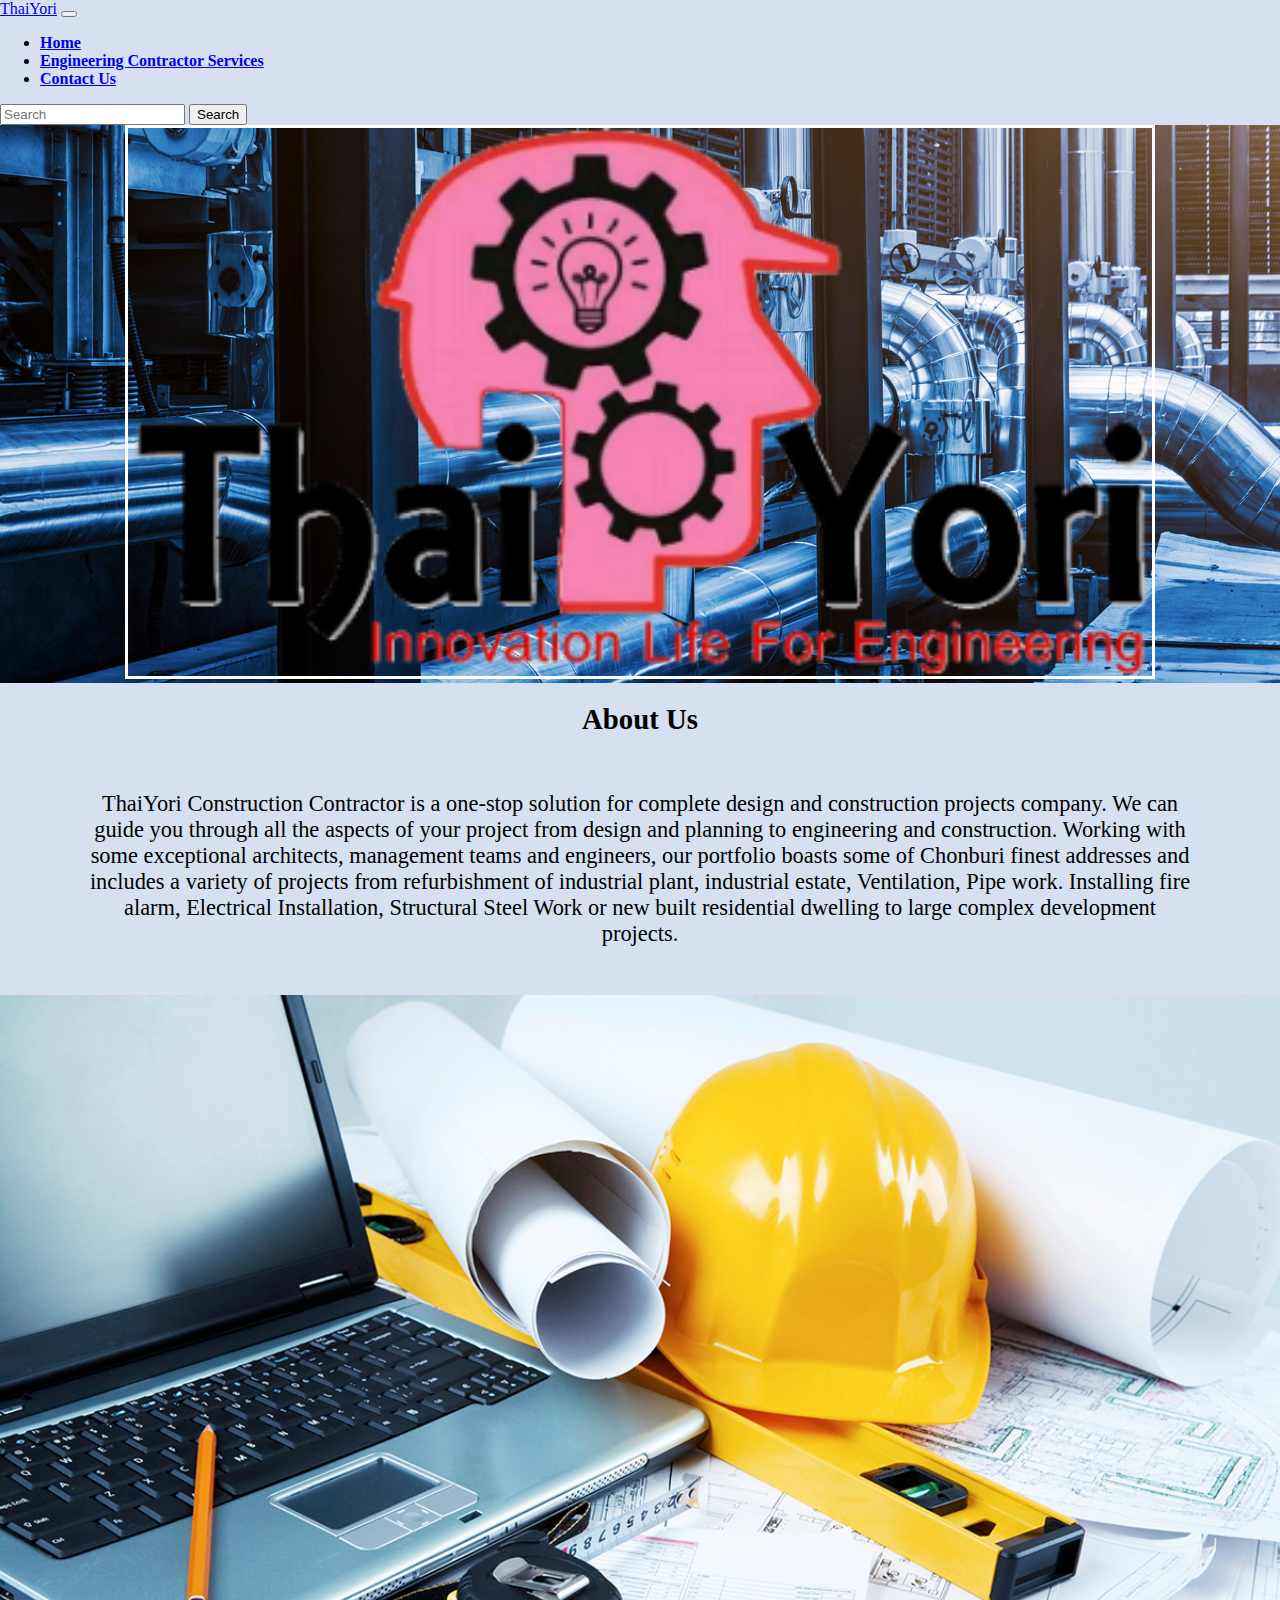
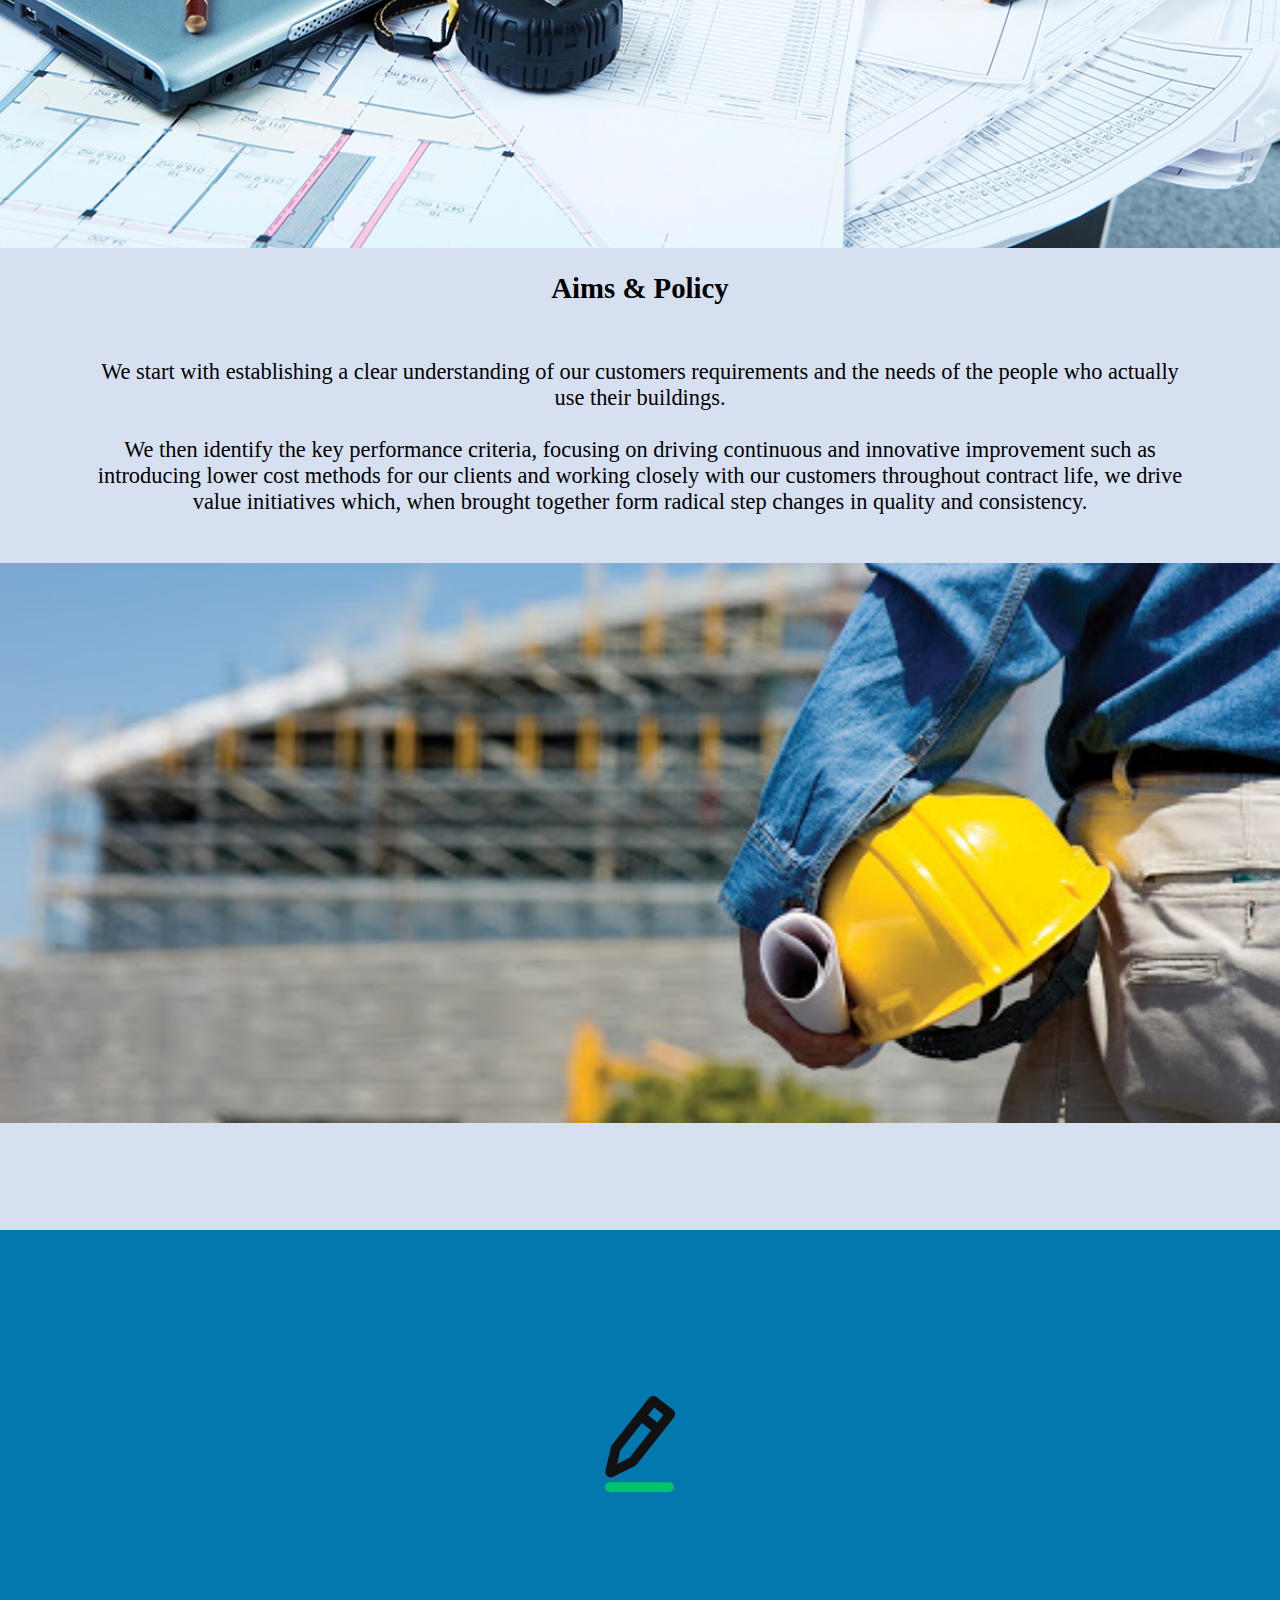
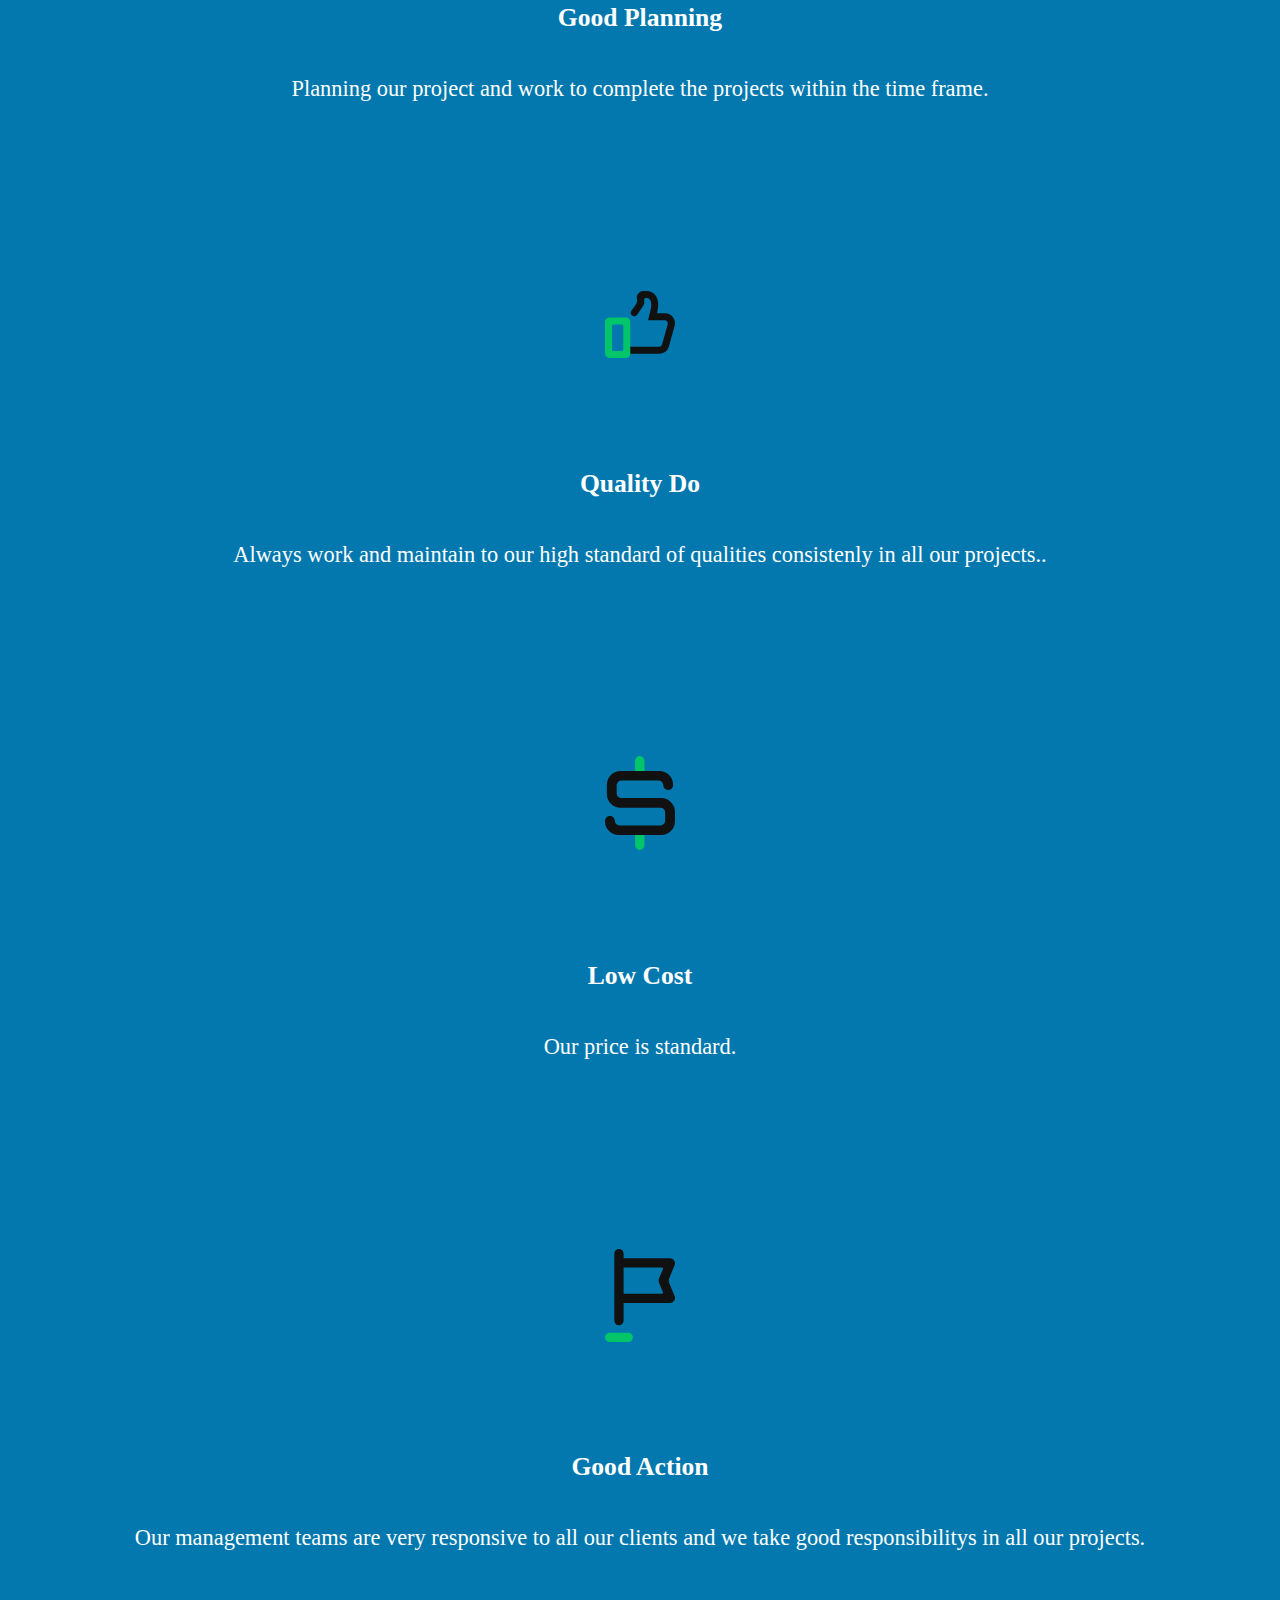
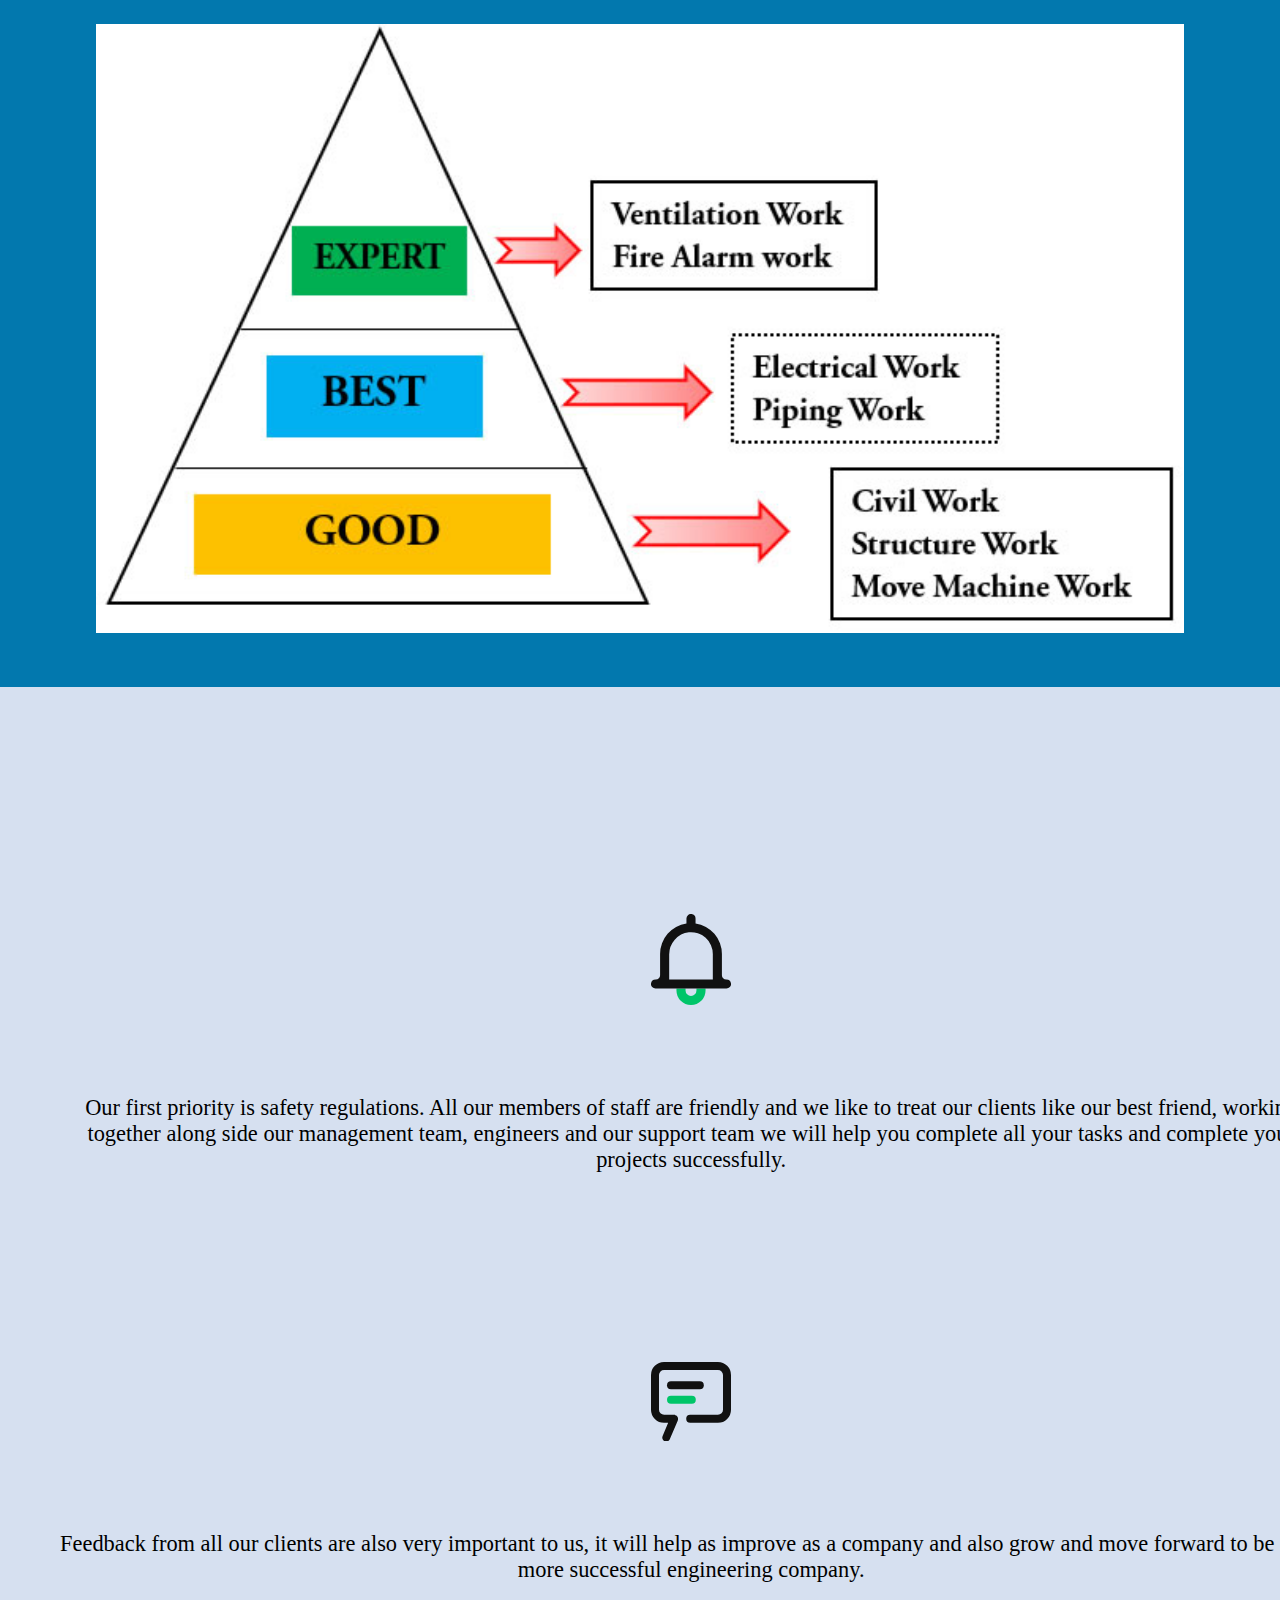
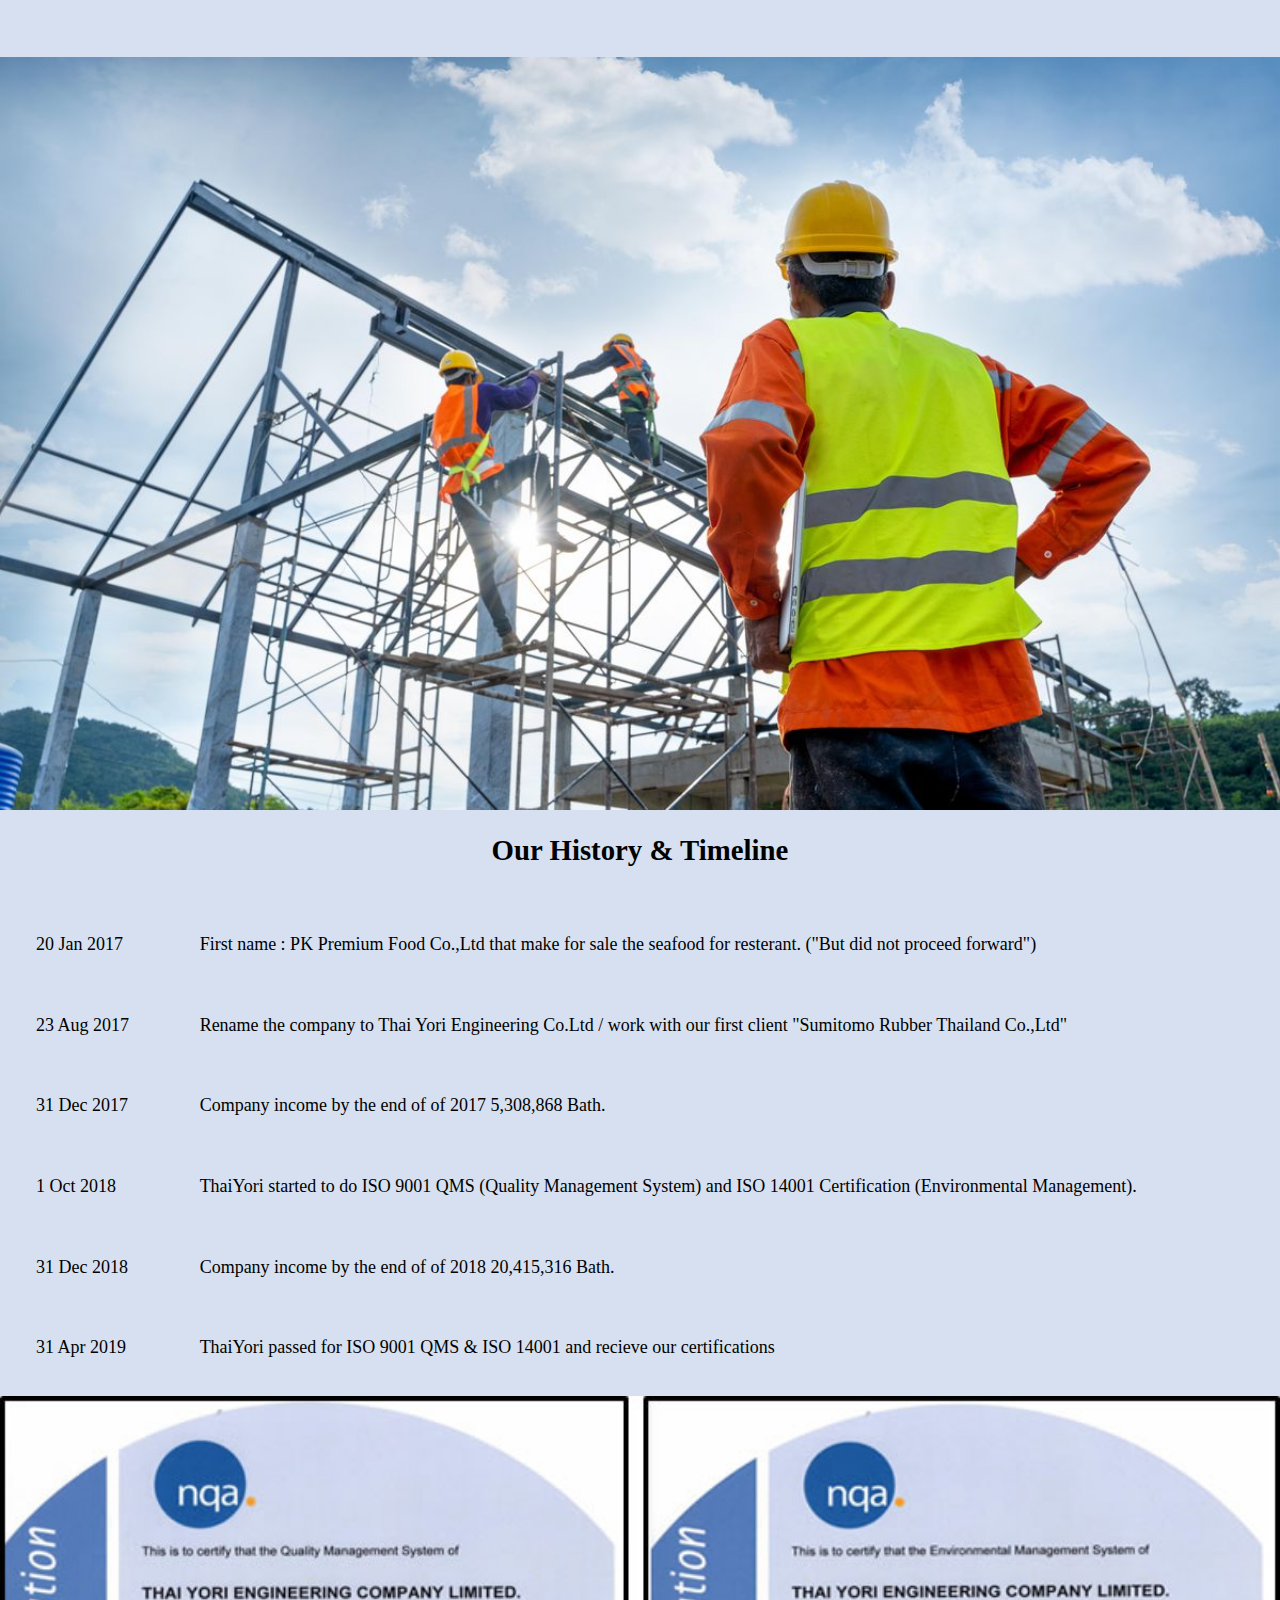
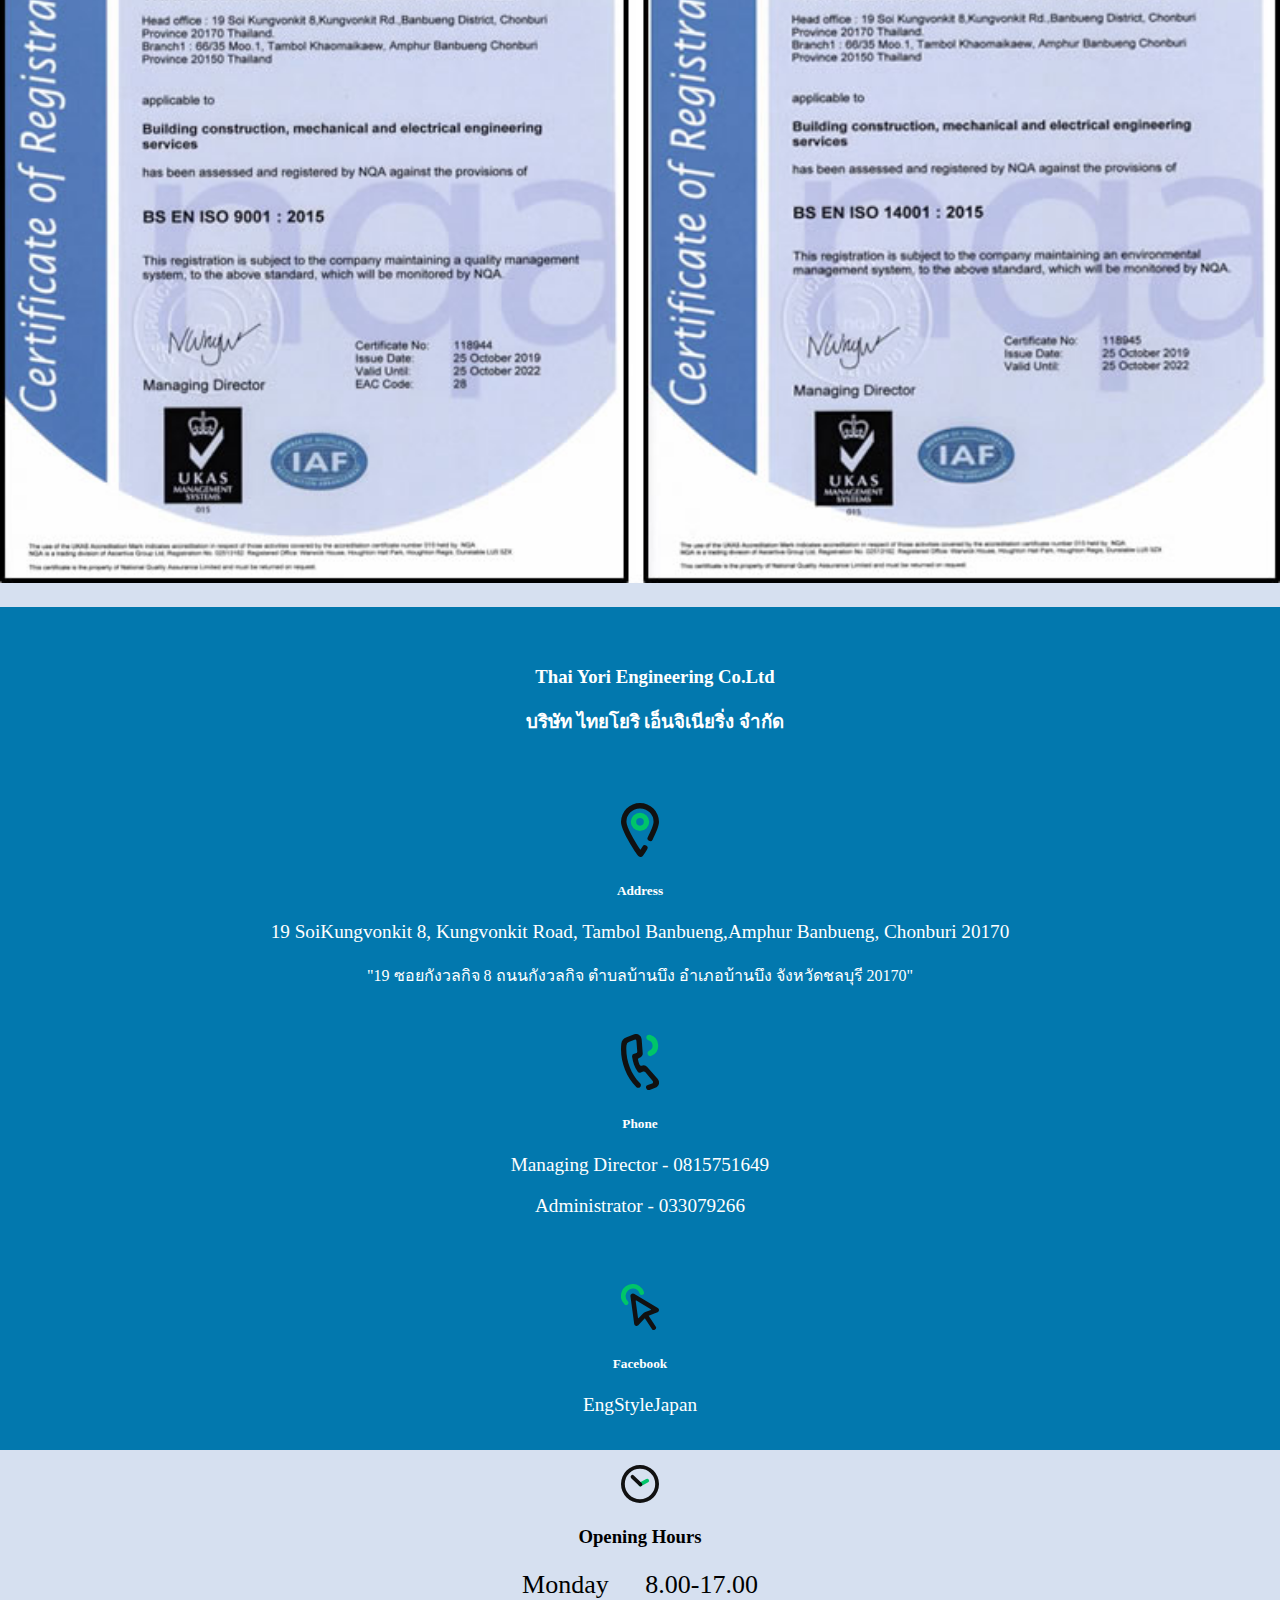
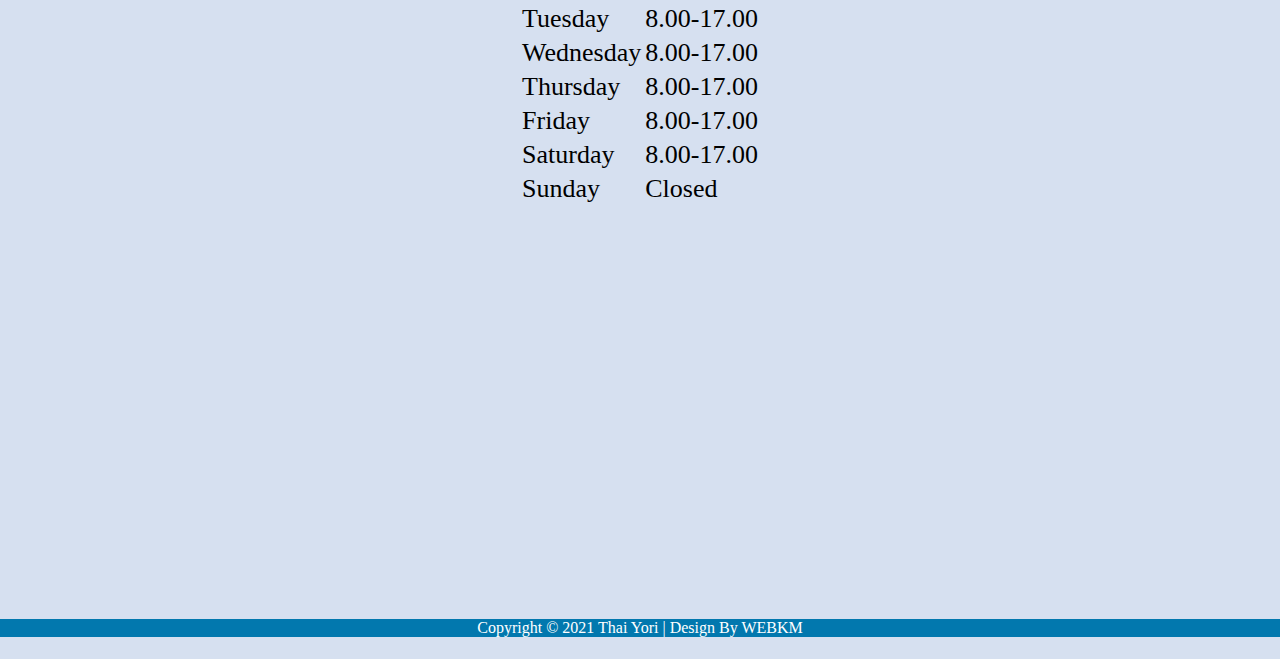
<file: index.html>
<!DOCTYPE html>
<html lang="en">


<head>
    <meta charset="UTF-8">
    <meta name="viewport" content="width=device-width, initial-scale=1.0">
    <title>Thai Yori Engineering - บริษัท ไทยโยริ เอ็นจิเนียริ่ง จำกัด</title>
    <link rel="stylesheet" href="css/styles.css">
    <link href="https://cdn.jsdelivr.net/npm/bootstrap@5.0.0-beta1/dist/css/bootstrap.min.css" rel="stylesheet" integrity="sha384-giJF6kkoqNQ00vy+HMDP7azOuL0xtbfIcaT9wjKHr8RbDVddVHyTfAAsrekwKmP1" crossorigin="anonymous">
    <script src="https://cdn.jsdelivr.net/npm/bootstrap@5.0.0-beta1/dist/js/bootstrap.bundle.min.js" integrity="sha384-ygbV9kiqUc6oa4msXn9868pTtWMgiQaeYH7/t7LECLbyPA2x65Kgf80OJFdroafW" crossorigin="anonymous"></script>
</head>

<body>
    <nav class="navbar navbar-expand-lg navbar-light">
        <div class="container">
          <a class="navbar-brand" href="index.html">ThaiYori</a>
          <button class="navbar-toggler" type="button" data-bs-toggle="collapse" data-bs-target="#navbarTogglerDemo02" aria-controls="navbarTogglerDemo02" aria-expanded="false" aria-label="Toggle navigation">
            <span class="navbar-toggler-icon"></span>
          </button>
          <div class="collapse navbar-collapse" id="navbarTogglerDemo02">
            <ul class="navbar-nav me-auto mb-2 mb-lg-0">
              <li class="nav-item">
                <a class="nav-link active" aria-current="page" href="index.html">Home</a>
              </li>
              <li class="nav-item">
                <a class="nav-link"  href="service.html">Engineering Contractor Services</a>
              </li>
              <li class="nav-item">
                <a class="nav-link"  href="contact.html">Contact Us</a>
              </li>
              
            </ul>
            <form class="d-flex">
              <input class="form-control me-2" type="search" placeholder="Search" aria-label="Search">
              <button class="btn btn-light btn-outline-success" type="submit">Search</button>
            </form>
          </div>
        </div>
    </nav>

    <section class="header">
      <div class="top-header">
        <img class="header-logo" src="images/logo.png" alt="logo">
      </div>
    </section>

    <div class="top-container">
      <div class="container">
          <h3 class="top-container-h3" >About Us</h3>
          <p class="top-container-p">
            ThaiYori Construction Contractor is a one-stop solution for complete design and construction projects company. We can guide you through all the aspects of your project from design and planning to engineering and construction. Working with some exceptional architects, management teams and engineers, our portfolio boasts some of Chonburi finest addresses and includes a variety of projects from refurbishment of industrial plant, industrial estate, Ventilation, Pipe work. Installing fire alarm, Electrical Installation, Structural Steel Work or new built residential dwelling to large complex development projects. 
          </p>
          <img src="images/5.jpg" alt="contruction">
          
          <h3 class="top-container-h3">Aims & Policy</h3>
          <p class="top-container-p">
            We start with establishing a clear understanding of our customers requirements and the needs of the people who actually use their buildings. <br>
          ​ <br>
            We then identify the key performance criteria, focusing on driving continuous and innovative improvement such as introducing lower cost methods for our clients and working closely with our customers throughout contract life, we drive value initiatives which, when brought together form radical step changes in quality and consistency.
          </p>
          <img src="images/4.jpg" alt="construction">
      </div>
    </div>
          
    
        <div class="container-fluid middle-container">
          <div class="row">

            <div class="item col-lg-6 col-md-6 col-sm-12">
              <img class="icon" src="images/16.svg" alt="icon">
              <h5 class="fonth5">Good Planning</h5>
              <p class="middle-p">Planning our project and work to complete the projects within the time frame.</p>
            </div>
            

            <div class="item col-lg-6 col-md-6 col-sm-12">
              <img class="icon" src="images/17.svg" alt="icon">
              <h5 class="fonth5">Quality Do</h5>
              <p class="middle-p">Always work and maintain to our high standard of qualities consistenly in all our projects..</p>
            </div>

            <div class="item col-lg-6 col-md-6 col-sm-12">
              <img class="icon" src="images/18.svg" alt="icon">
              <h5 class="fonth5">Low Cost</h5>
              <p class="middle-p">Our price is standard.</p>
            </div>
          

            <div class="item col-lg-6 col-md-6 col-sm-12">
              <img class="icon" src="images/20.svg" alt="icon">
              <h5 class="fonth5">Good Action</h5>
              <p class="middle-p">Our management teams are very responsive to all our clients and we take good responsibilitys in all our projects.</p>
            </div>

            <img id="img-expert" src="images/15.jpg" alt="business">

          </div>
        </div>  
        
    <div class=" container-fluid bottom-container">
      <div class="row">
        
        <div class="item col-lg-6 col-md-6 col-sm-12">
          <img class="bottom-icon" src="images/21.svg" alt="icon">
          <p class="middle-2-p">
            Our first priority is safety regulations. All our members of staff are friendly and we like to treat our clients like our best friend, working together along side our management team, engineers and our support team we will help you complete all your tasks and complete your projects successfully. 
          </p>
         </div>

         
        <div class="item col-lg-6 col-md-6 col-sm-12">
          <img class="bottom-icon" src="images/19.svg" alt="icon">
          <p class="middle-2-p">
            Feedback from all our clients are also very important to us, it will help as improve as a company and also grow and move forward to be even more successful engineering company. 
          </p>
         </div>

      </div>
    </div>

    <div class="last-container">
      <div class="container">
        <img src="images/1.jpg" alt="constuction">
        <h3 class="top-container-h3">Our History & Timeline</h3>
        <div class="timeline">
          <table class="history" cellspacing="16" cellpadding="20" width="90%" height="500">
            <tr>
              <td>20 Jan 2017</td>
              <td>First name : PK Premium Food Co.,Ltd that make for sale the seafood for resterant. ("But did not proceed forward")</td>
            </tr>
            <tr>
              <td>23 Aug 2017</td>
              <td>Rename the company to Thai Yori Engineering Co.Ltd / work with our first client "Sumitomo Rubber Thailand Co.,Ltd" </td>
            </tr>
            <tr>
              <td>31 Dec 2017</td>
              <td>Company income by the end of of 2017 5,308,868 Bath.</td>
            </tr>
            <tr>
              <td>1 Oct 2018</td>
              <td>ThaiYori started to do ISO 9001 QMS (Quality Management System) and ISO 14001 Certification (Environmental Management).</td>
            </tr>
            <tr>
              <td>31 Dec 2018</td>
              <td>Company income by the end of of 2018 20,415,316 Bath.</td>
            </tr>
            <tr>
              <td>31 Apr 2019</td>
              <td>ThaiYori passed for ISO 9001 QMS & ISO 14001 and recieve our certifications</td>
            </tr>
          </table>
          <img src="images/13.jpg" alt="certifications">
        </div>
      </div>
    </div>
      
    <div class="feature-box footer-heading col-sm-12 col-md-12  col-lg-12">
      <h3 class="footer-h3">Thai Yori Engineering Co.Ltd</h3>
      <h3 class="footer-thaiyori">บริษัท ไทยโยริ เอ็นจิเนียริ่ง จำกัด</h3><br>
    </div>

    <div class="container-fluid footer">
      <div class="row">

        <div class="feature-box col-lg-4 col-md-6 col-sm-12">
          <img class="footer-icon" src="images/22.svg" alt="icon">
          <h5 class="footer-h5">Address</h5>
          <p class="footer-p"><a class="footer-link" target="_blank" href="https://goo.gl/maps/tM969JZGVujeP5Lw7">19 SoiKungvonkit 8, Kungvonkit Road, Tambol Banbueng,Amphur Banbueng, Chonburi 20170</a></p>
          <p class="footer-sm-p"><a class="footer-link" target"_blank" href="https://goo.gl/maps/tM969JZGVujeP5Lw7">"19 ซอยกังวลกิจ 8 ถนนกังวลกิจ ตำบลบ้านบึง อำเภอบ้านบึง จังหวัดชลบุรี 20170"</a></p>
        </div>

        <div class="feature-box col-lg-4 col-md-6 col-sm-12">
          <img class="footer-icon" src="images/23.svg" alt="phone-icon">
          <h5 class="footer-h5">Phone</h5>
          <p class="footer-p">Managing Director - 0815751649</p>
          <p class="footer-p">Administrator - 033079266</p>
        </div>

        <div class="feature-box col-lg-4 col-md-12 col-sm-12">
          <br>
          <img class="footer-icon" src="images/24.svg" alt="icon">
          <h5 class="footer-h5">Facebook</h5>
          <p class="footer-p"><a class="footer-link" target="_blank" href="https://web.facebook.com/EngStyleJapan">EngStyleJapan</a></p>
        </div>
      </div> 
    </div> 

    <div class="container-fluid footer-2">
      <div class="row">

        <div class="feature-box col-lg-6 col-md-6 col-sm-12">
          <img class="footer-icon" src="images/25.svg" alt="icon">
          <h3 class="time-h3">Opening Hours</h3>
          <table id="tablecss">
          <tr>
            <td>Monday</td>
            <td>8.00-17.00</td>
          </tr>
          <tr>
            <td>Tuesday</td>
            <td>8.00-17.00</td>
          </tr>
          <tr>
            <td>Wednesday</td>
            <td>8.00-17.00</td>
          </tr>
          <tr>
            <td>Thursday</td>
            <td>8.00-17.00</td>
          </tr>
          <tr>
            <td>Friday</td>
            <td>8.00-17.00</td>
          </tr>
          <tr>
            <td>Saturday</td>
            <td>8.00-17.00</td>
          </tr>
          <tr>
            <td>Sunday</td>
            <td>Closed</td>
          </tr>
        </table>
        </div>

        <div class="feature-box col-lg-6 col-md-6 col-sm-12">
          <p><iframe src="https://www.google.com/maps/embed?pb=!1m18!1m12!1m3!1d248670.87673599174!2d100.93669523901332!3d13.131939810464345!2m3!1f0!2f0!3f0!3m2!1i1024!2i768!4f13.1!3m3!1m2!1s0x311d3325f14aa3bb%3A0x8f4c5c3dea7175f5!2sThai%20Yori%20Engineering%20Co.%2CLtd!5e0!3m2!1sen!2sth!4v1612229118817!5m2!1sen!2sth" width="400" height="300" frameborder="0" style="border:0;" allowfullscreen="" aria-hidden="false" tabindex="0"></iframe></p>
        </div>
      </div>
    </div>

    
          
    
      <div class="copyright">
        <p class="copyright-p">Copyright &copy; 2021 Thai Yori | Design By WEBKM <p>
      </div>
    
  </body>
</html>
</file>
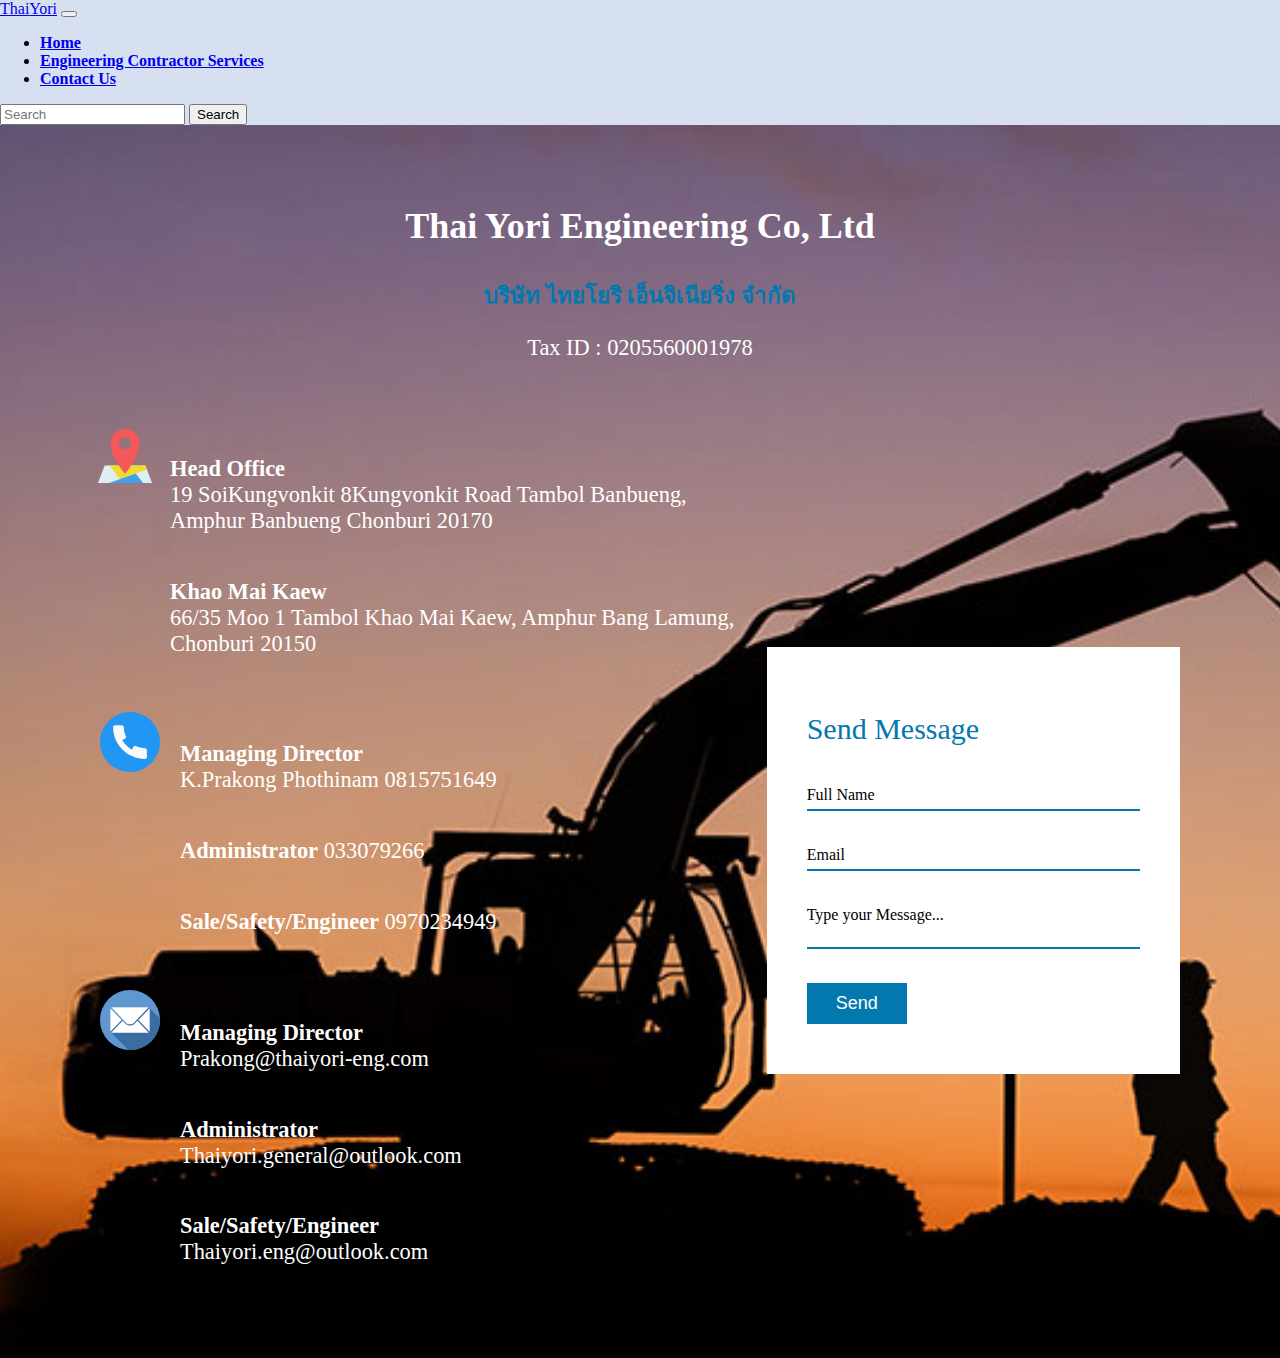
<file: contact.html>
<!DOCTYPE html>
<html lang="en">
<head>
    <meta charset="UTF-8">
    <meta name="viewport" content="width=device-width, initial-scale=1.0">
    <title>Thai Yori Engineering - บริษัท ไทยโยริ เอ็นจิเนียริ่ง จำกัด</title>
    <link rel="stylesheet" href="css/styles.css">
    <link href="https://cdn.jsdelivr.net/npm/bootstrap@5.0.0-beta1/dist/css/bootstrap.min.css" rel="stylesheet" integrity="sha384-giJF6kkoqNQ00vy+HMDP7azOuL0xtbfIcaT9wjKHr8RbDVddVHyTfAAsrekwKmP1" crossorigin="anonymous">
    <script src="https://cdn.jsdelivr.net/npm/bootstrap@5.0.0-beta1/dist/js/bootstrap.bundle.min.js" integrity="sha384-ygbV9kiqUc6oa4msXn9868pTtWMgiQaeYH7/t7LECLbyPA2x65Kgf80OJFdroafW" crossorigin="anonymous"></script>
</head>
<body>
    <nav class="navbar navbar-expand-lg navbar-light">
        <div class="container">
          <a class="navbar-brand" href="index.html">Thai<span id="yori"></span>Yori</span></a>
          <button class="navbar-toggler" type="button" data-bs-toggle="collapse" data-bs-target="#navbarTogglerDemo02" aria-controls="navbarTogglerDemo02" aria-expanded="false" aria-label="Toggle navigation">
            <span class="navbar-toggler-icon"></span>
          </button>
          <div class="collapse navbar-collapse" id="navbarTogglerDemo02">
            <ul class="navbar-nav me-auto mb-2 mb-lg-0">
              <li class="nav-item">
                <a class="nav-link active" aria-current="page" href="index.html">Home</a>
              </li>
              <li class="nav-item">
                <a class="nav-link" href="service.html">Engineering Contractor Services</a>
              </li>
              <li class="nav-item">
                <a class="nav-link" href="contact.html">Contact Us</a>
              </li>
              
            </ul>
            <form class="d-flex">
              <input class="form-control me-2" type="search" placeholder="Search" aria-label="Search">
              <button class="btn btn-light btn-outline-success" type="submit">Search</button>
            </form>
          </div>
        </div>
    </nav>

    <section class="contact">
        <div class="content">
            <h2>Thai Yori Engineering Co, Ltd</h2>
            <p class="contact-header">บริษัท ไทยโยริ เอ็นจิเนียริ่ง จำกัด</p>
            <p>Tax ID : 0205560001978</p>
        </div>
        <div class="contact-container">
            <div class="contactInfo">

                <div class="box">
                    <div class="contact-icon"><img class="contact-ico"src="images/map.svg" alt="map-icon"></div>
                    <div class="text">
                        <p><span class="contact-heading">Head Office</span><br>
                           <a class="footer-link" target="_blank" href="https://goo.gl/maps/tM969JZGVujeP5Lw7"> 19 SoiKungvonkit 8Kungvonkit Road Tambol Banbueng,<br> Amphur Banbueng Chonburi 20170</a>
                        </p>
                        <p><span class="contact-heading">Khao Mai Kaew</span><br>
                            <a class="footer-link" target="_blank" href="https://goo.gl/maps/9EjnjN1aX7BsGeTv9"> 66/35 Moo 1 Tambol Khao Mai Kaew, Amphur Bang Lamung, Chonburi 20150</a>
                        </p>
                    </div>
                </div>

                <div class="box">
                    <div class="contact-icon"><img class="contact-ico"src="images/phone.svg" alt="phone-icon"></div>
                    <div class="text">
                        <p><span class="contact-heading">Managing Director</span><br>K.Prakong Phothinam 0815751649</p>
                        <p><span class="contact-heading">Administrator</span> 033079266</p>
                        <p><span class="contact-heading">Sale/Safety/Engineer</span> 0970234949</p>
                     </div>
                </div>

                <div class="box">
                    <div class="contact-icon"><img class="contact-ico" src="images/email.svg" alt="phone-icon"></div>
                    <div class="text">
                        <p><span class="contact-heading">Managing Director</span><br>Prakong@thaiyori-eng.com</p>
                        <p><span class="contact-heading">Administrator</span><br> Thaiyori.general@outlook.com</p>
                        <p><span class="contact-heading">Sale/Safety/Engineer</span><br> Thaiyori.eng@outlook.com</p>
                    </div>
                </div>

            </div>
            <div class="contactForm">
                <form action="mailto:krit.middleton1992@gmail.com" method="post" enctype="text/plain">
                    <h2>Send Message</h2>

                    <div class="inputBox">
                        <input type="text" name="Name" required="required">
                        <span>Full Name</span>
                    </div>

                    <div class="inputBox">
                        <input type="email" name="Email" required="required">
                        <span>Email</span>
                    </div>

                    <div class="inputBox">
                        <textarea name="Message" required="required"></textarea>
                        <span>Type your Message...</span>
                    </div>

                    <div class="inputBox">
                        <input type="submit" name="" value="Send">
                    </div>
                </form>
            </div>
        </div>
    </section>

    

    
    
</body>
</html>
</file>
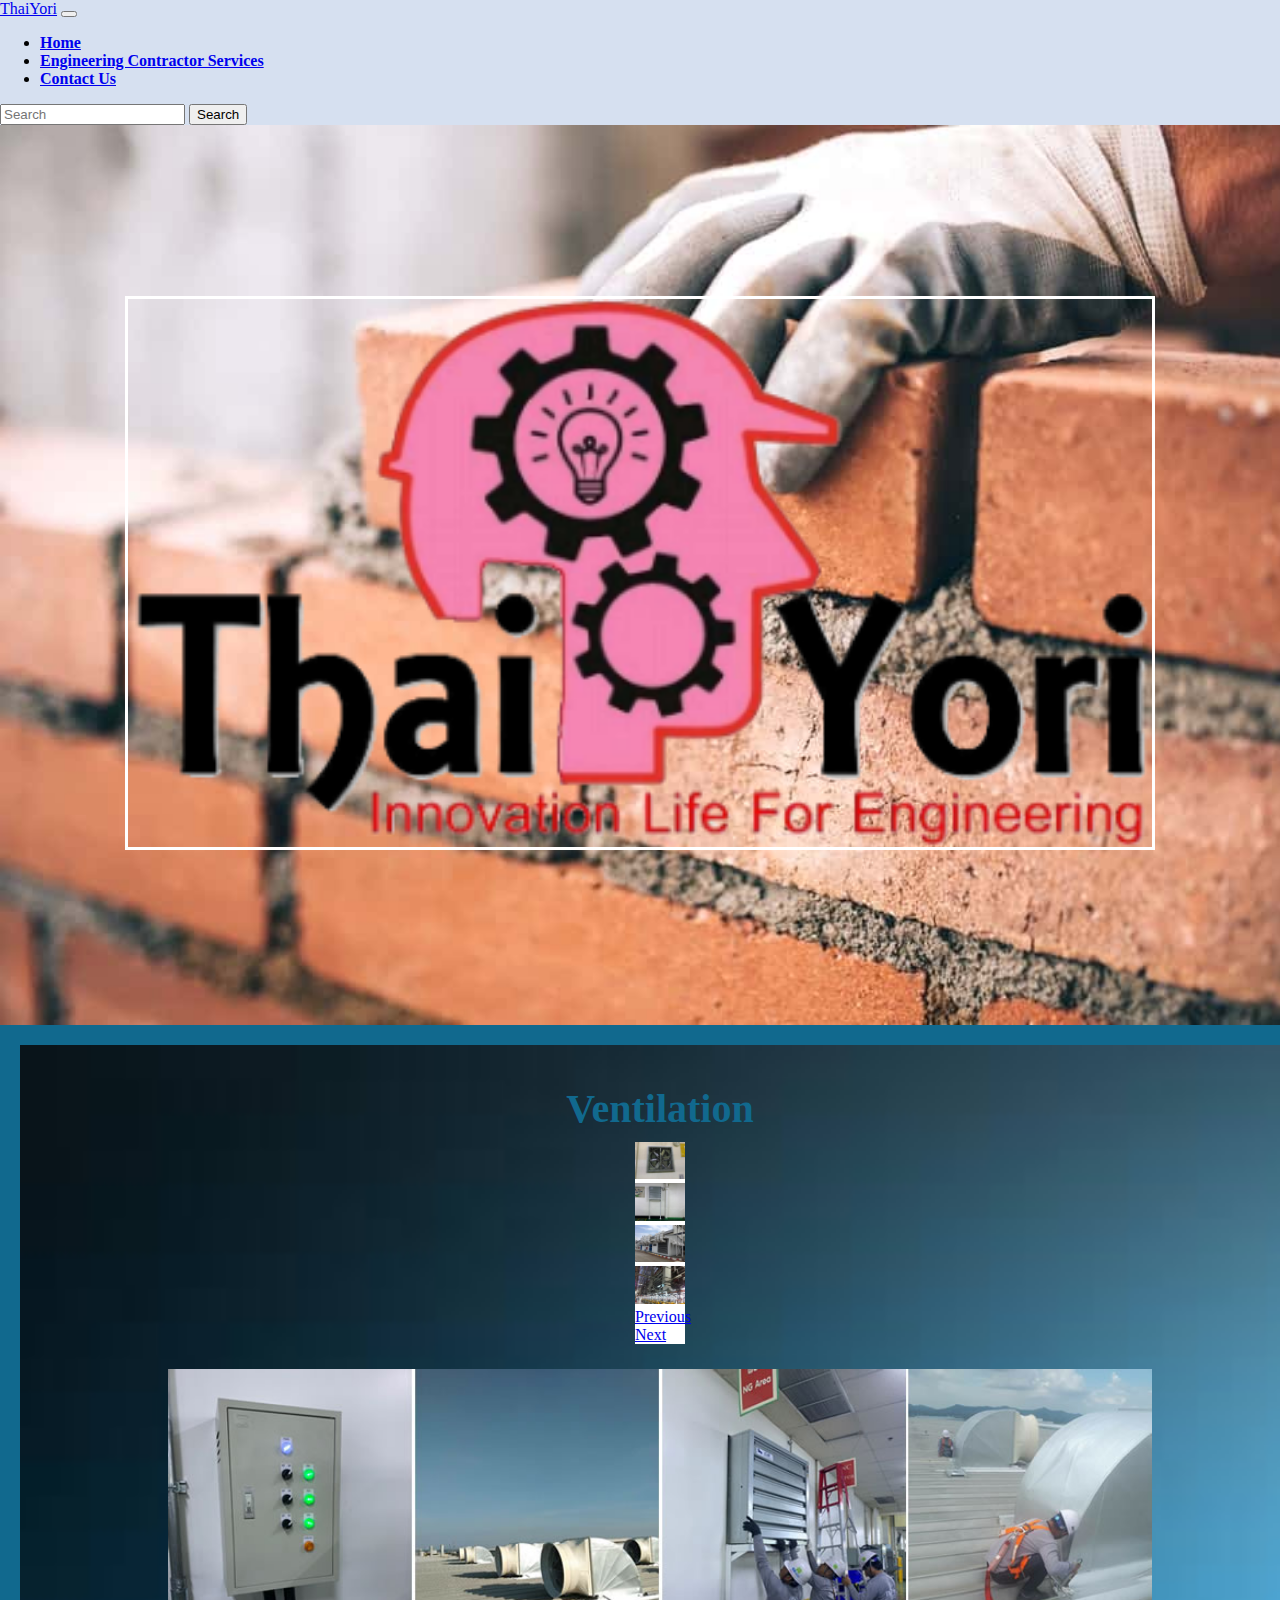
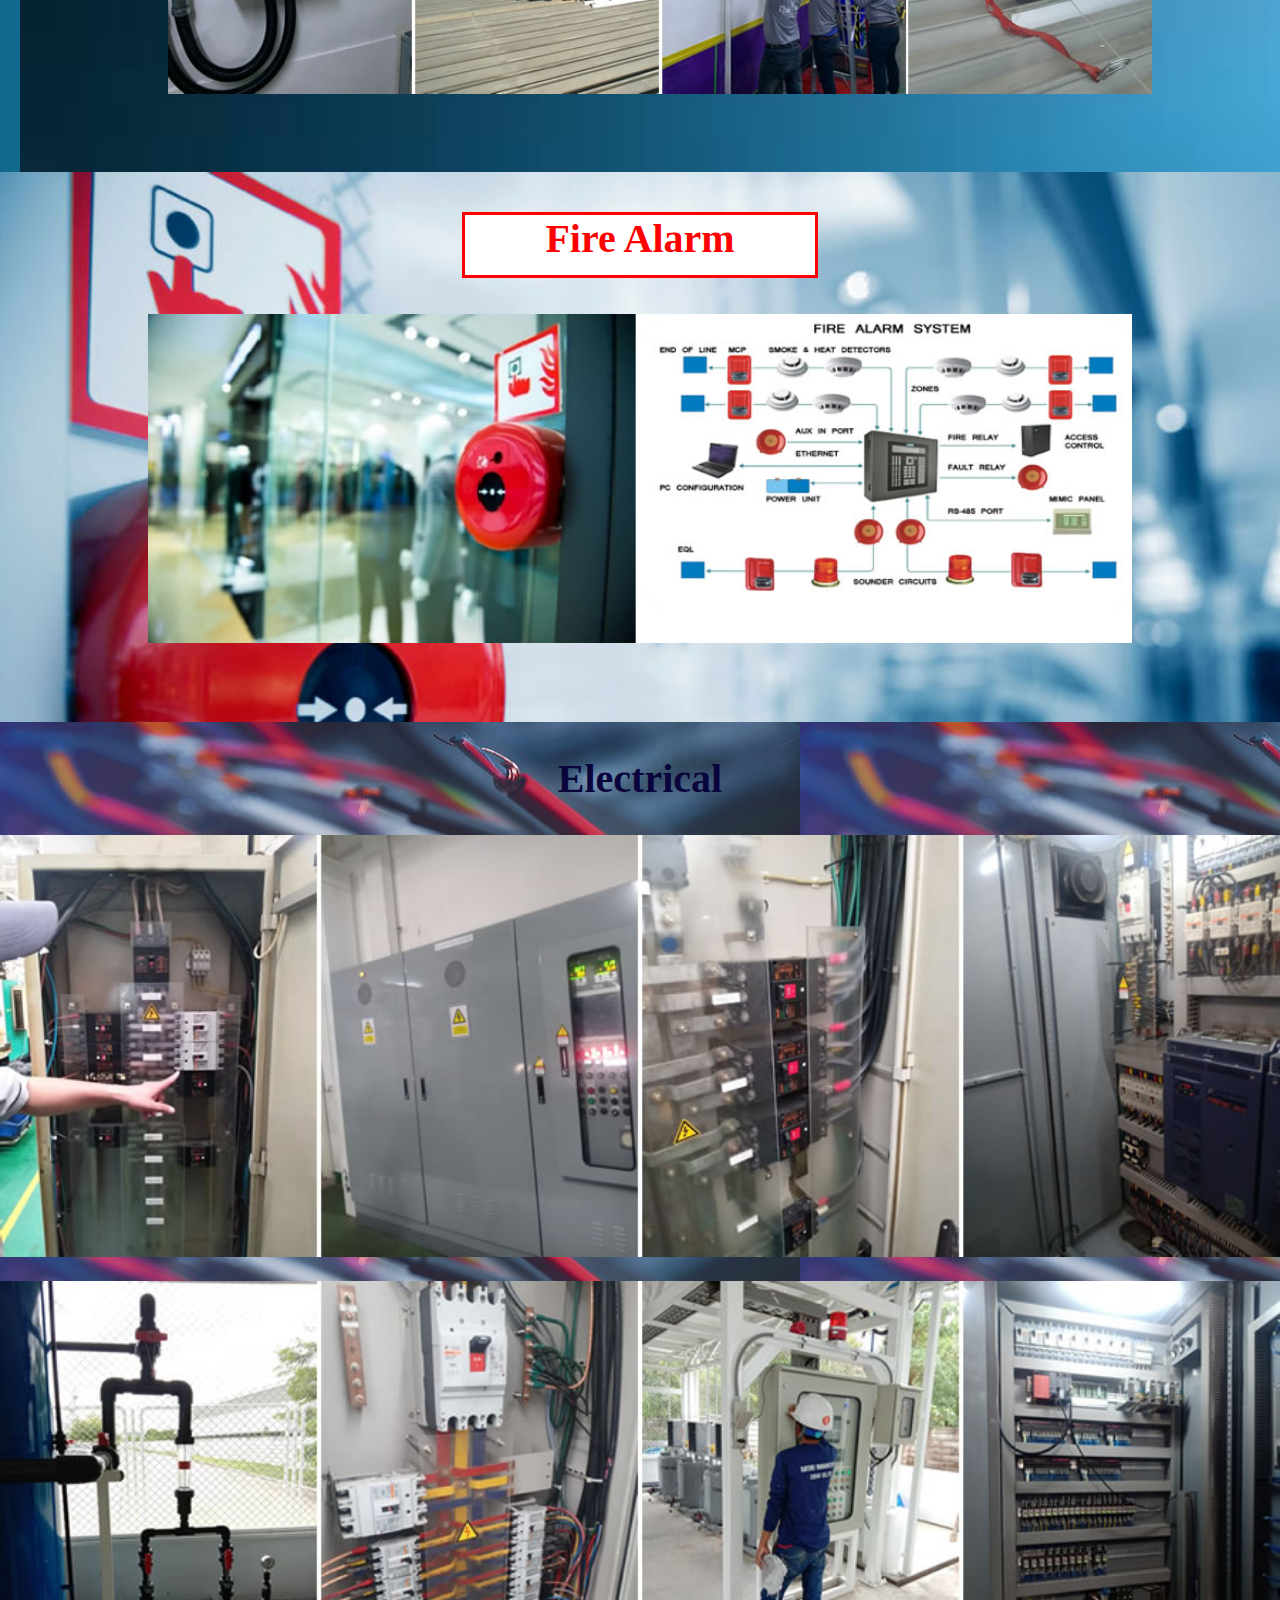
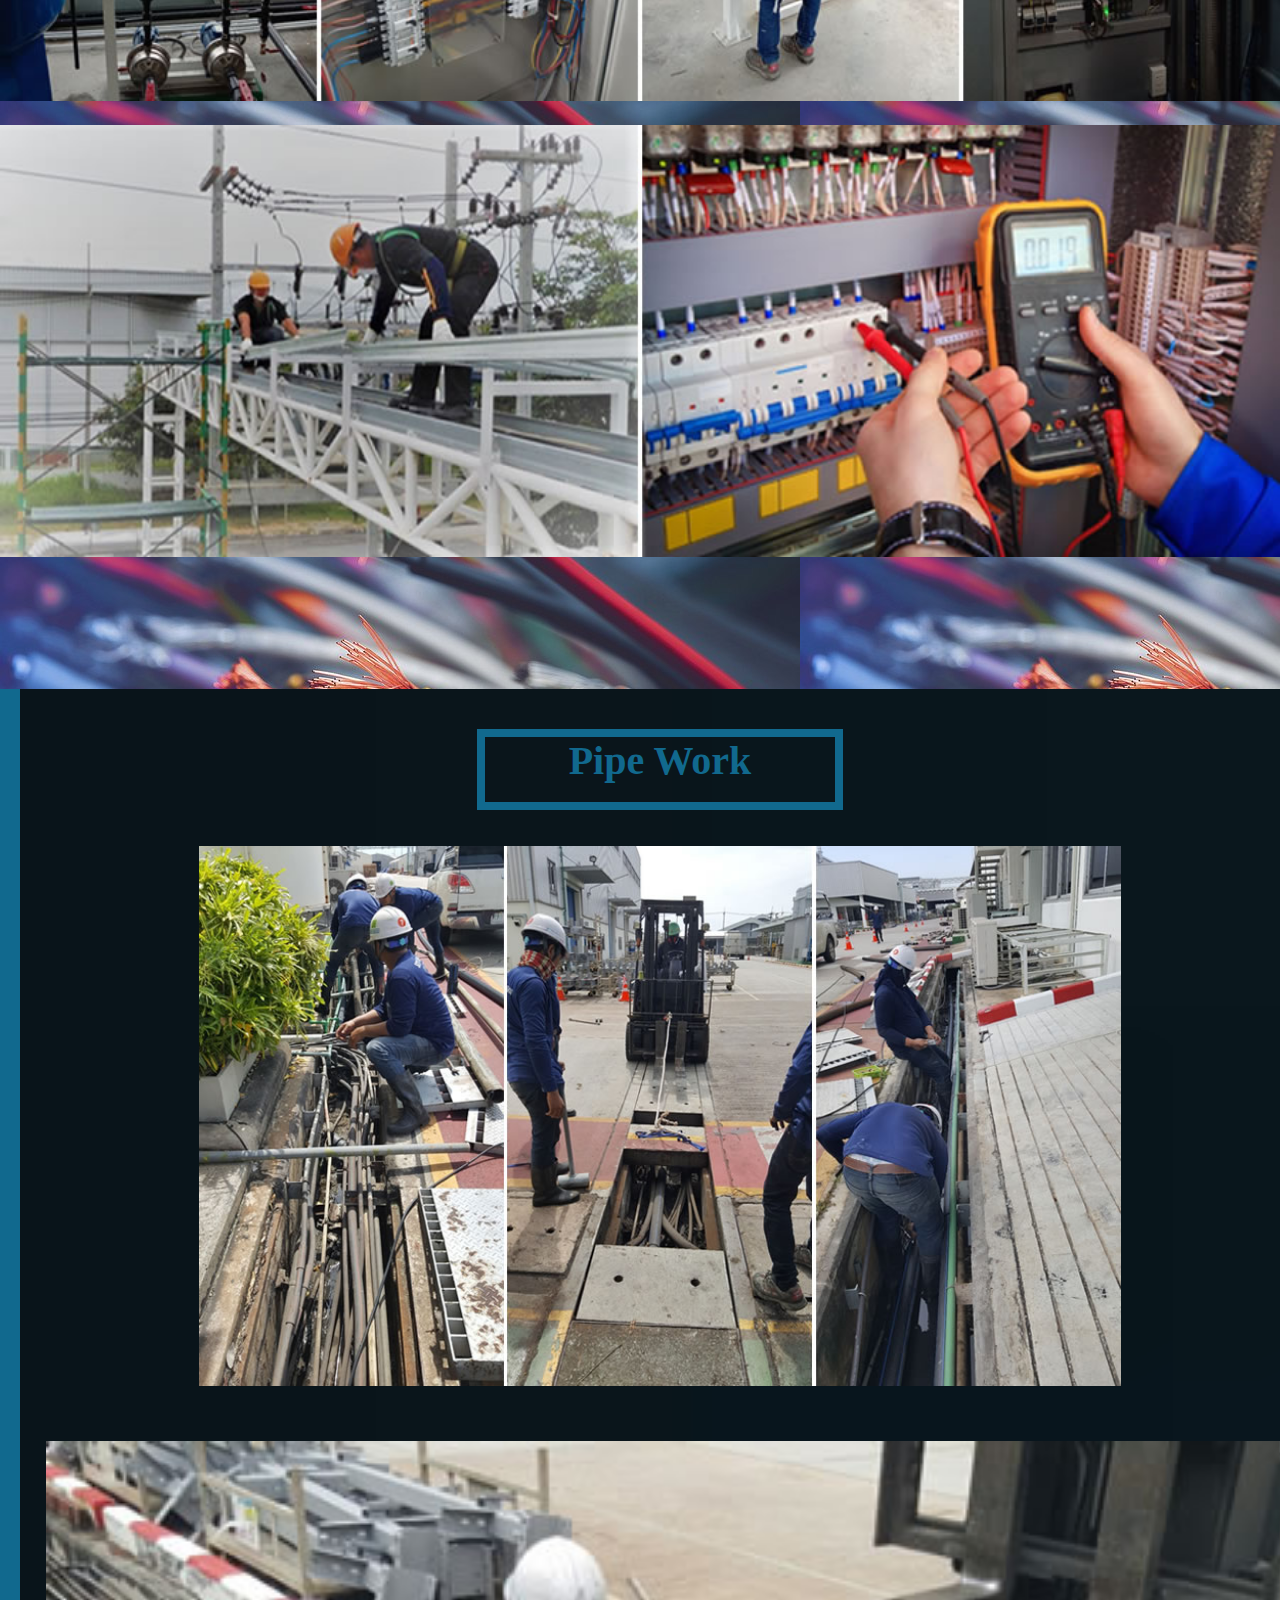
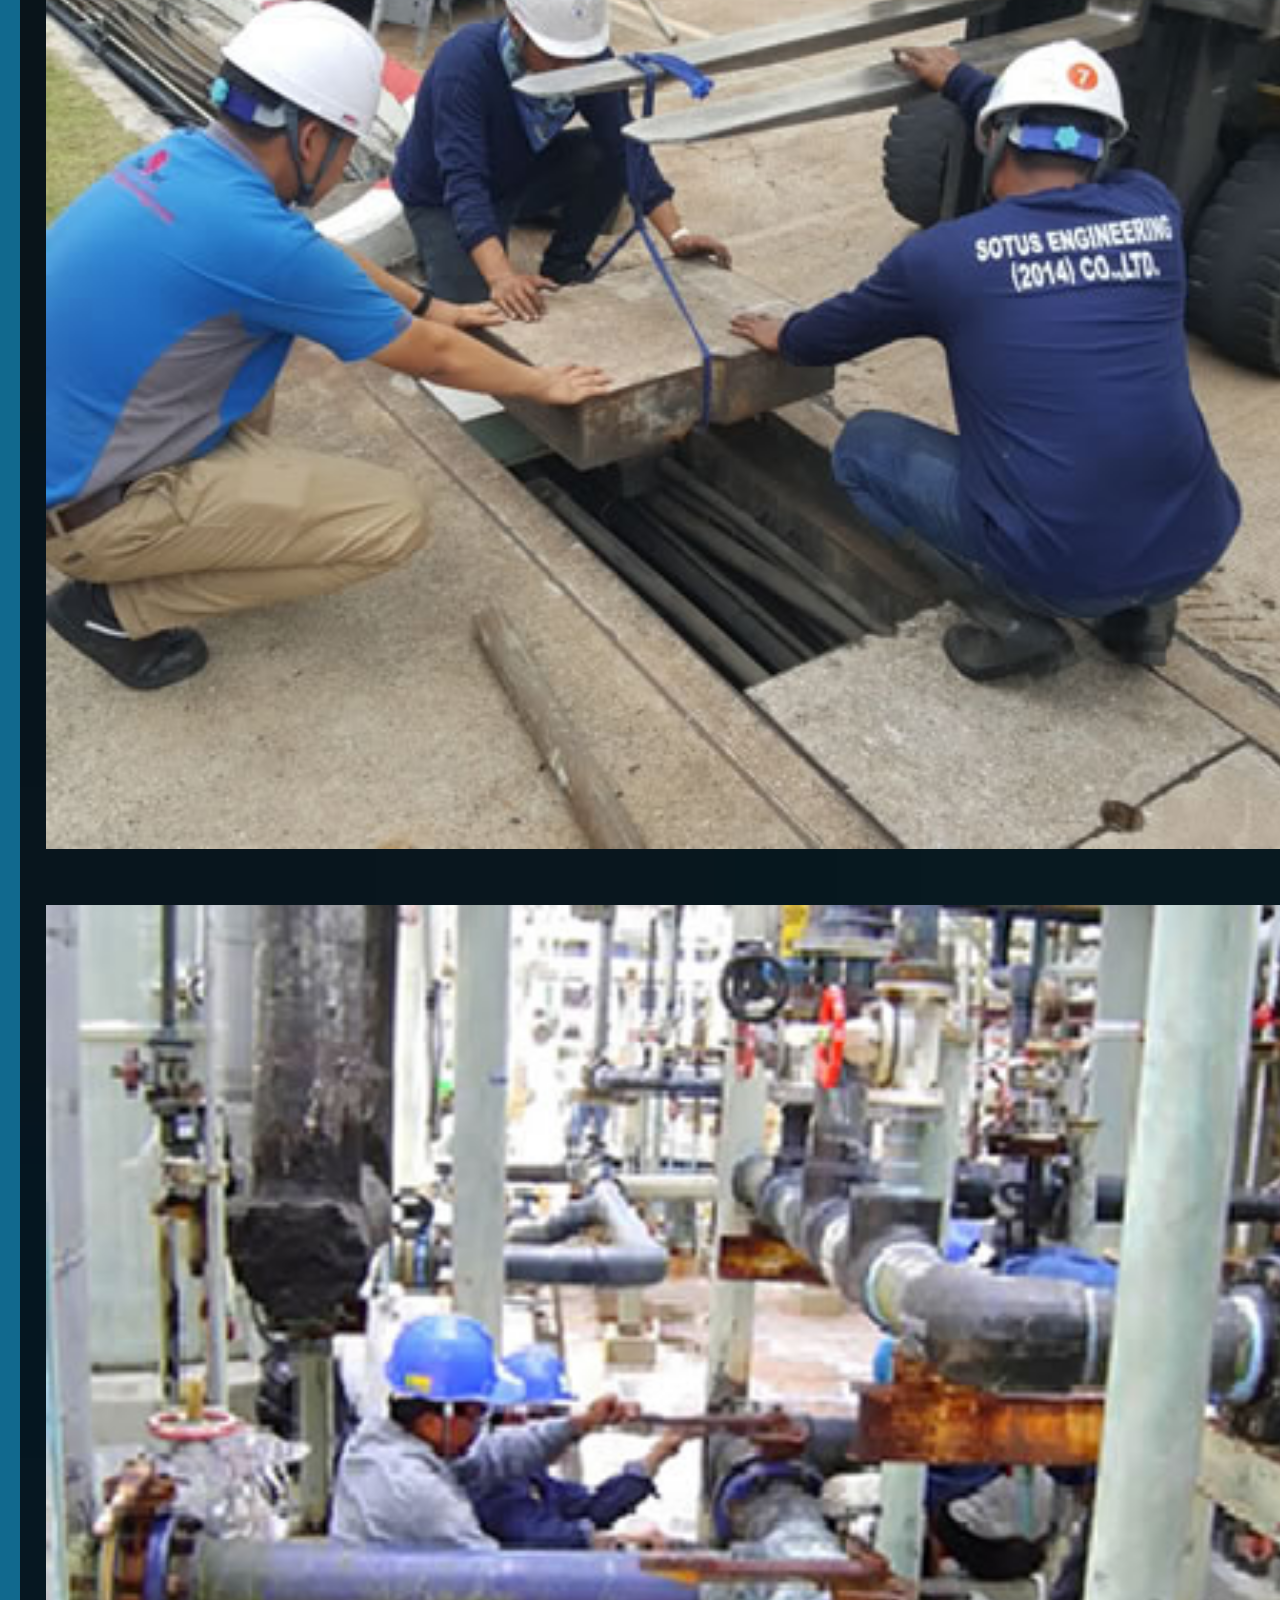
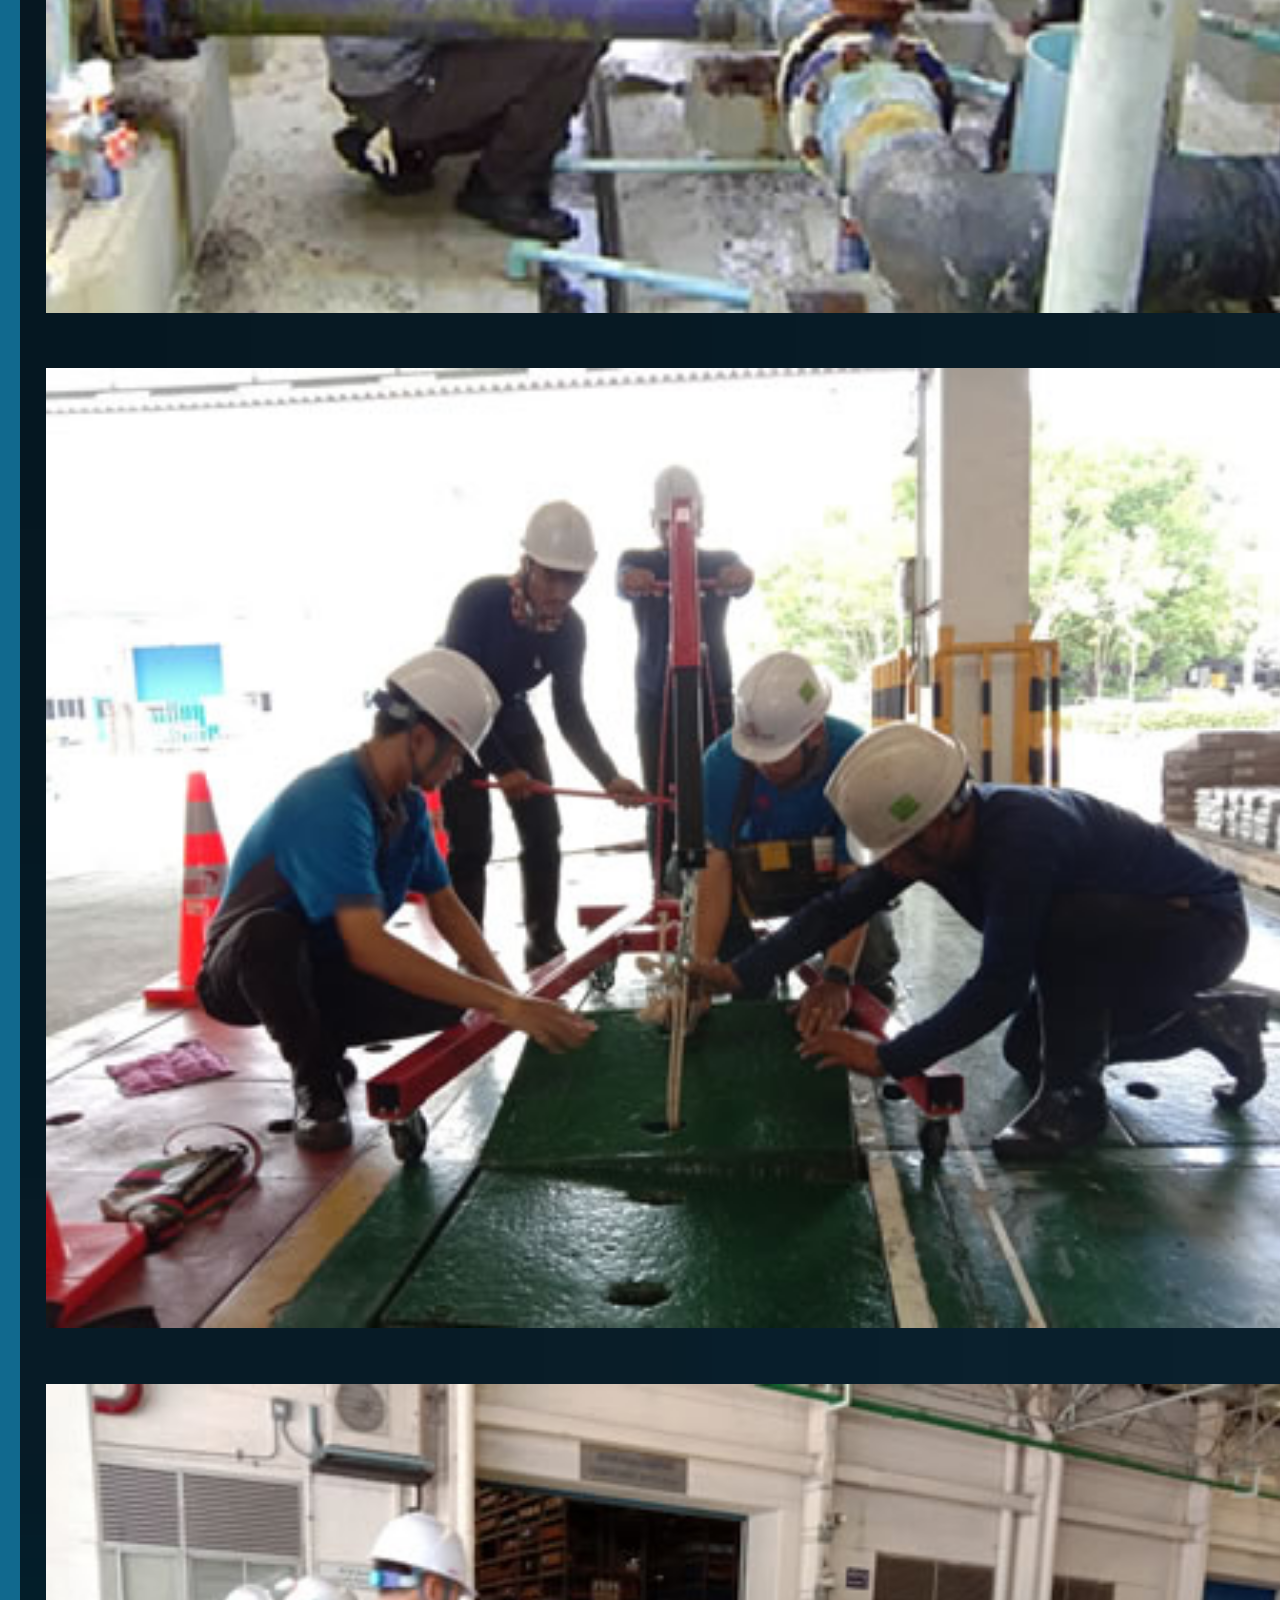
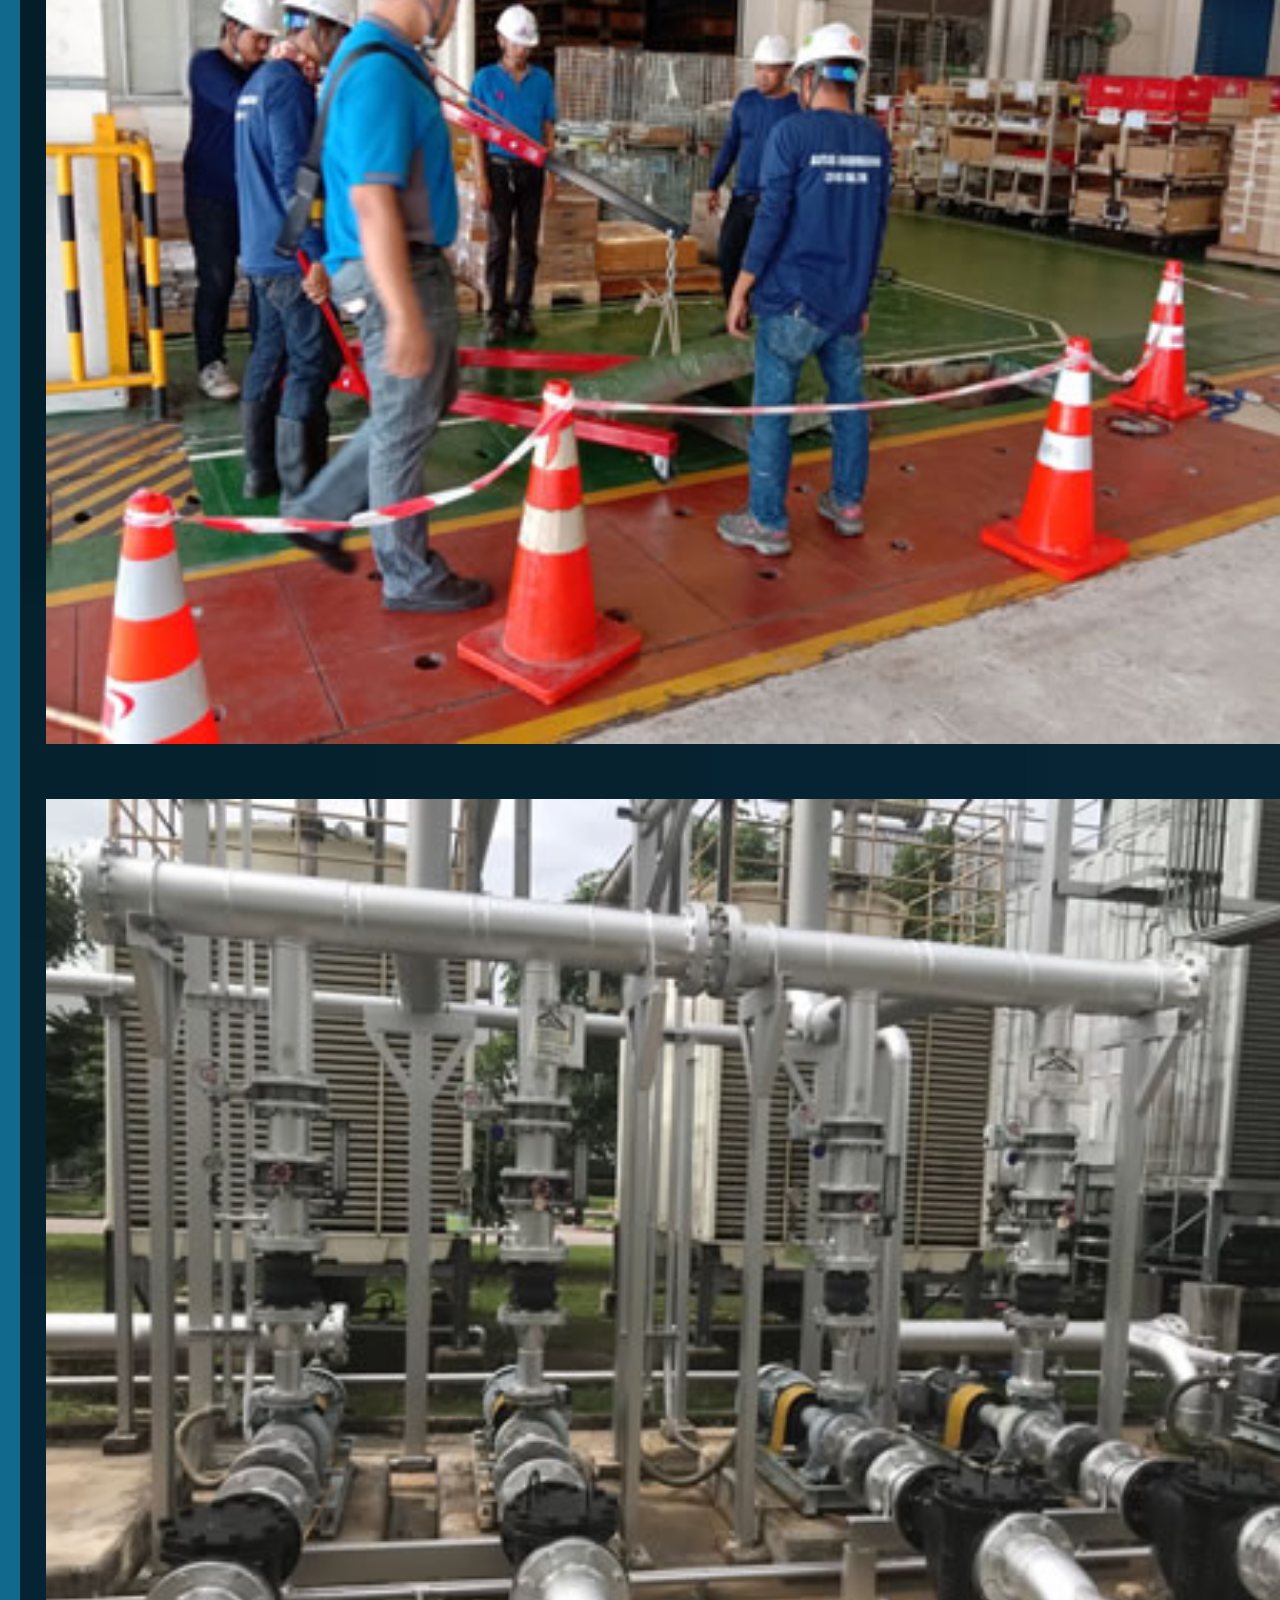
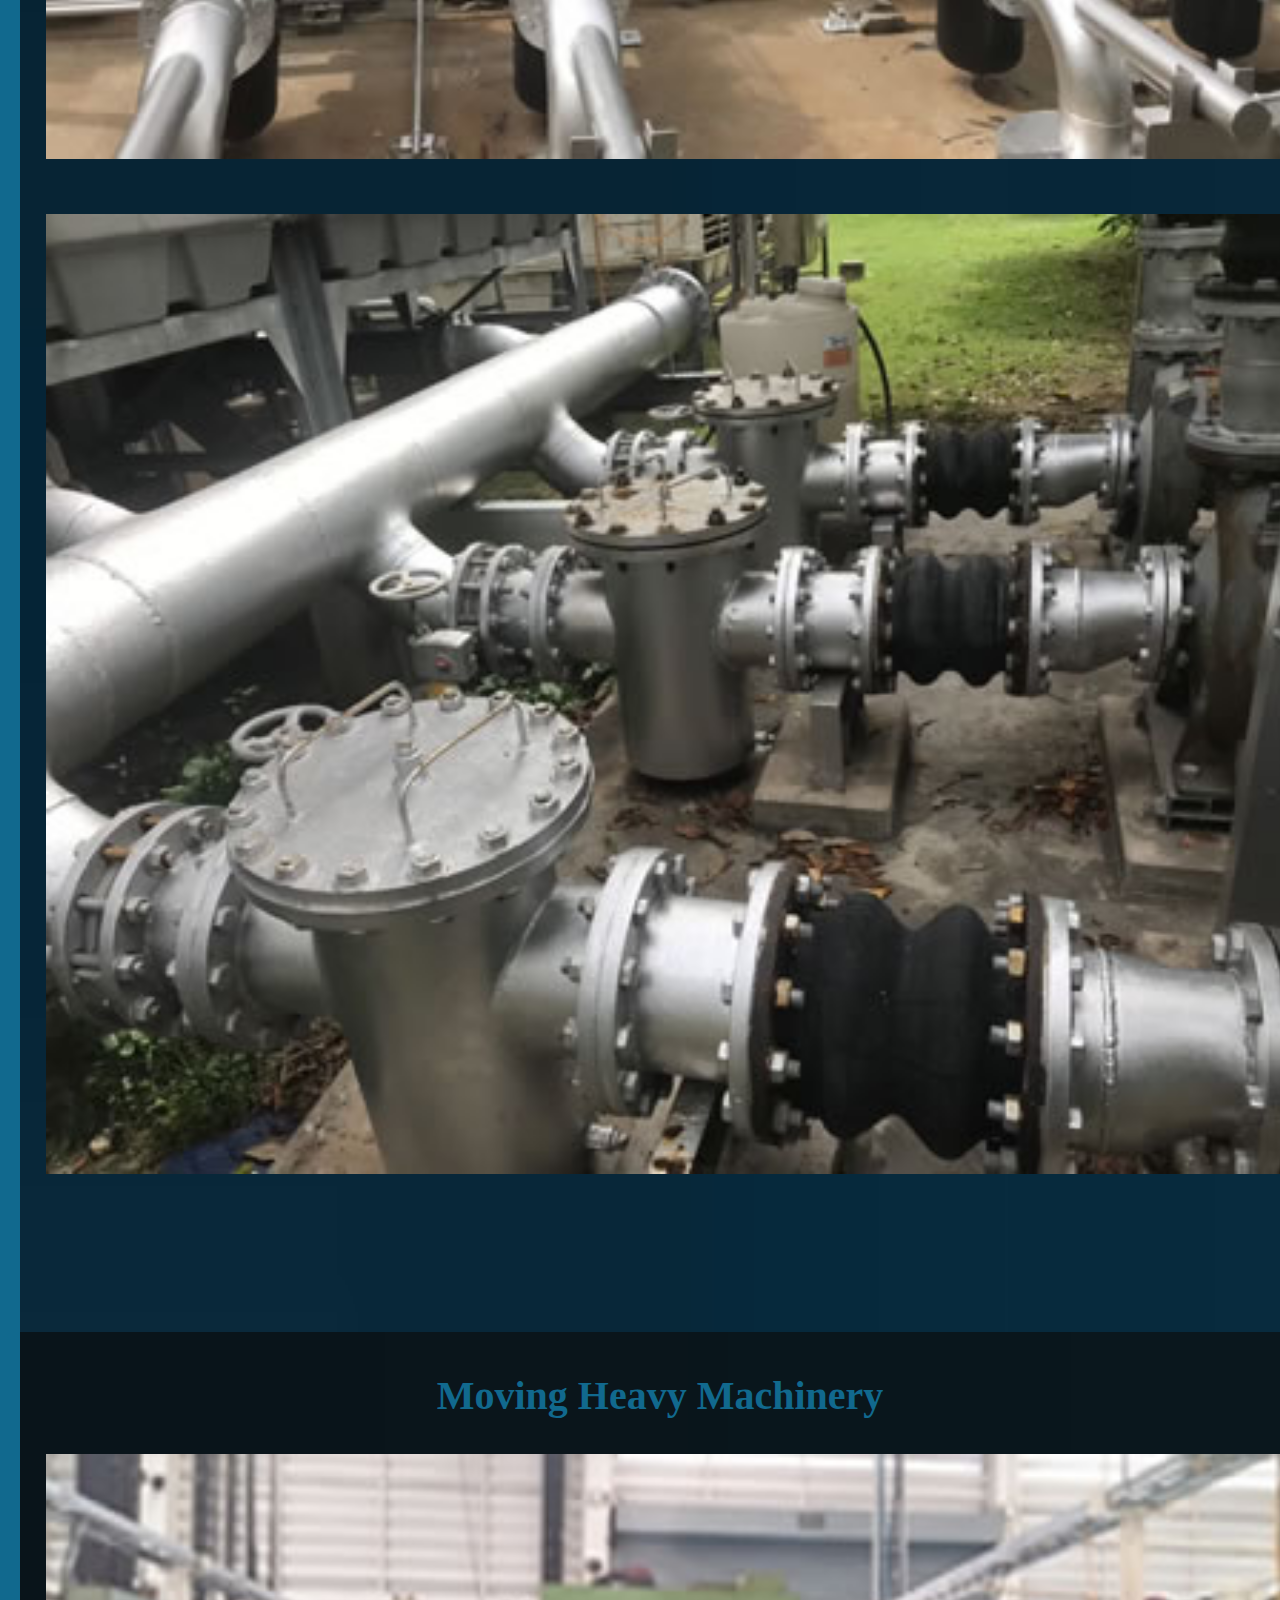
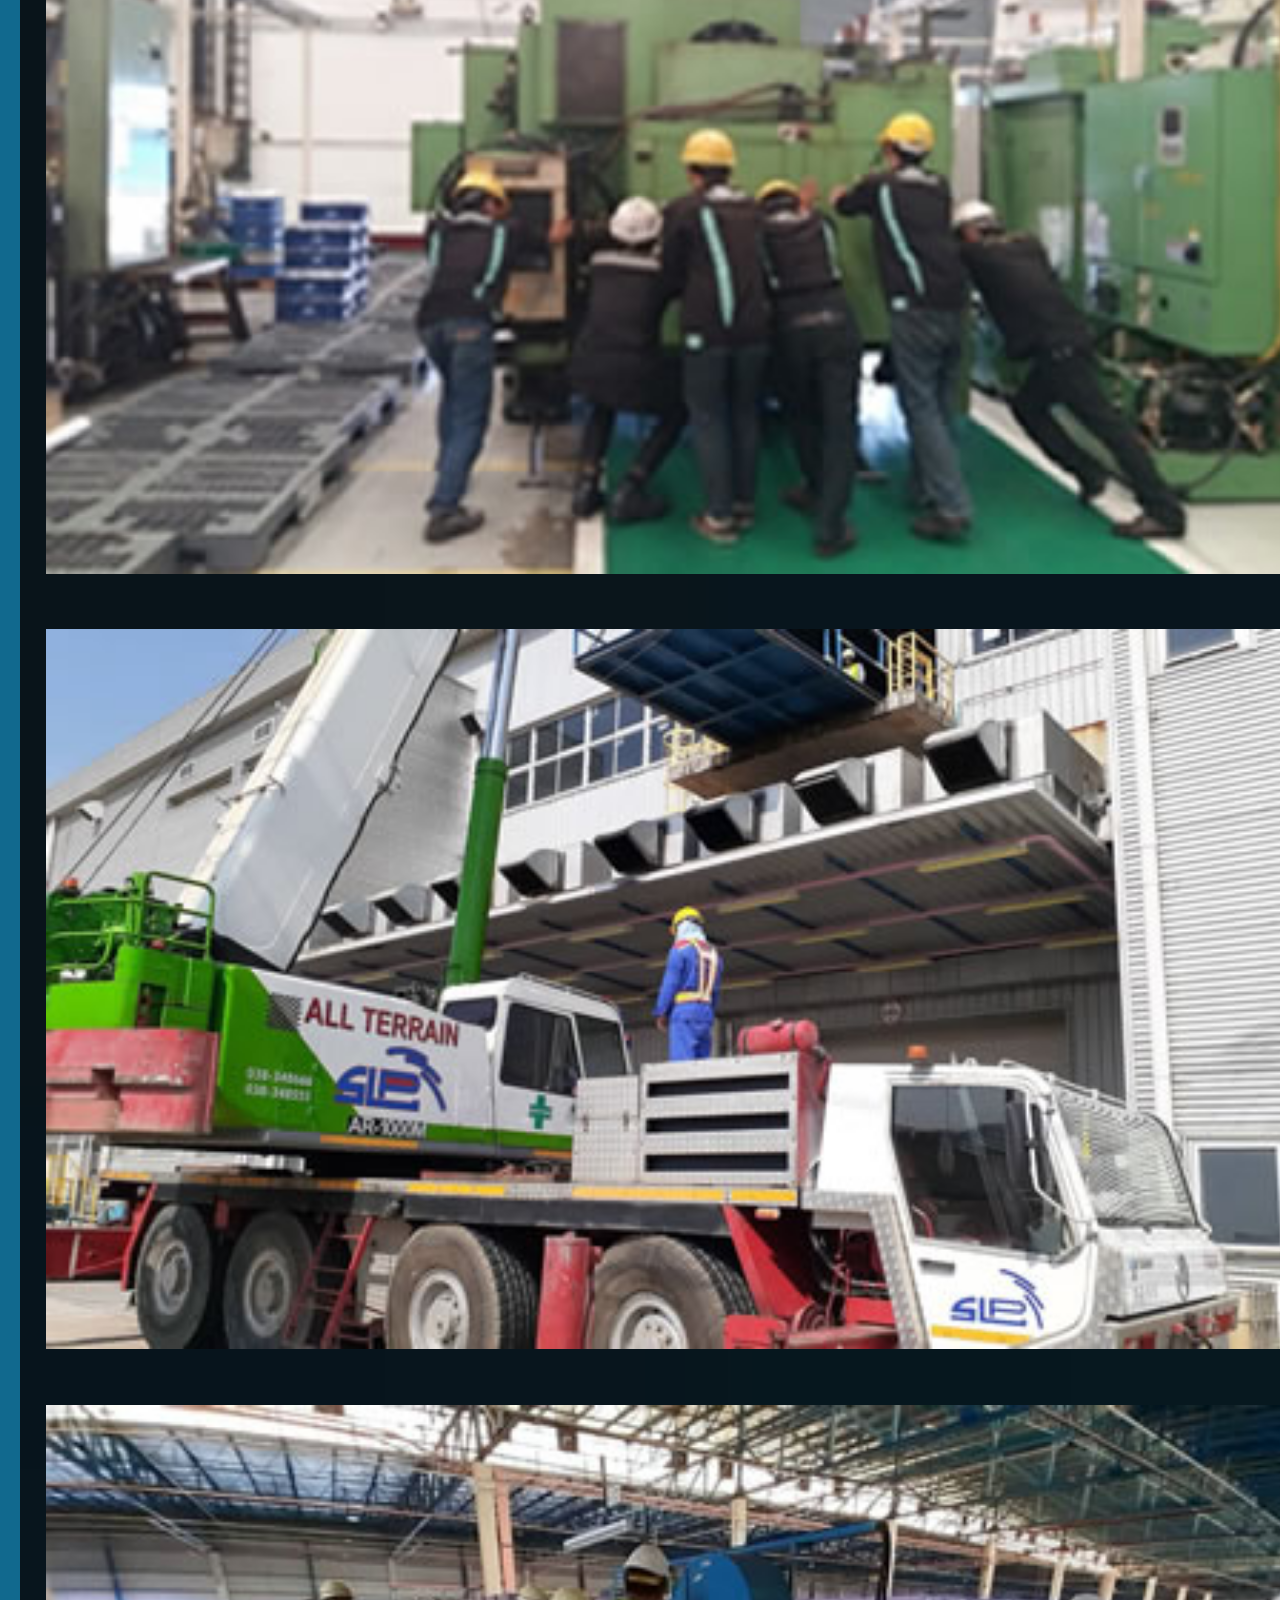
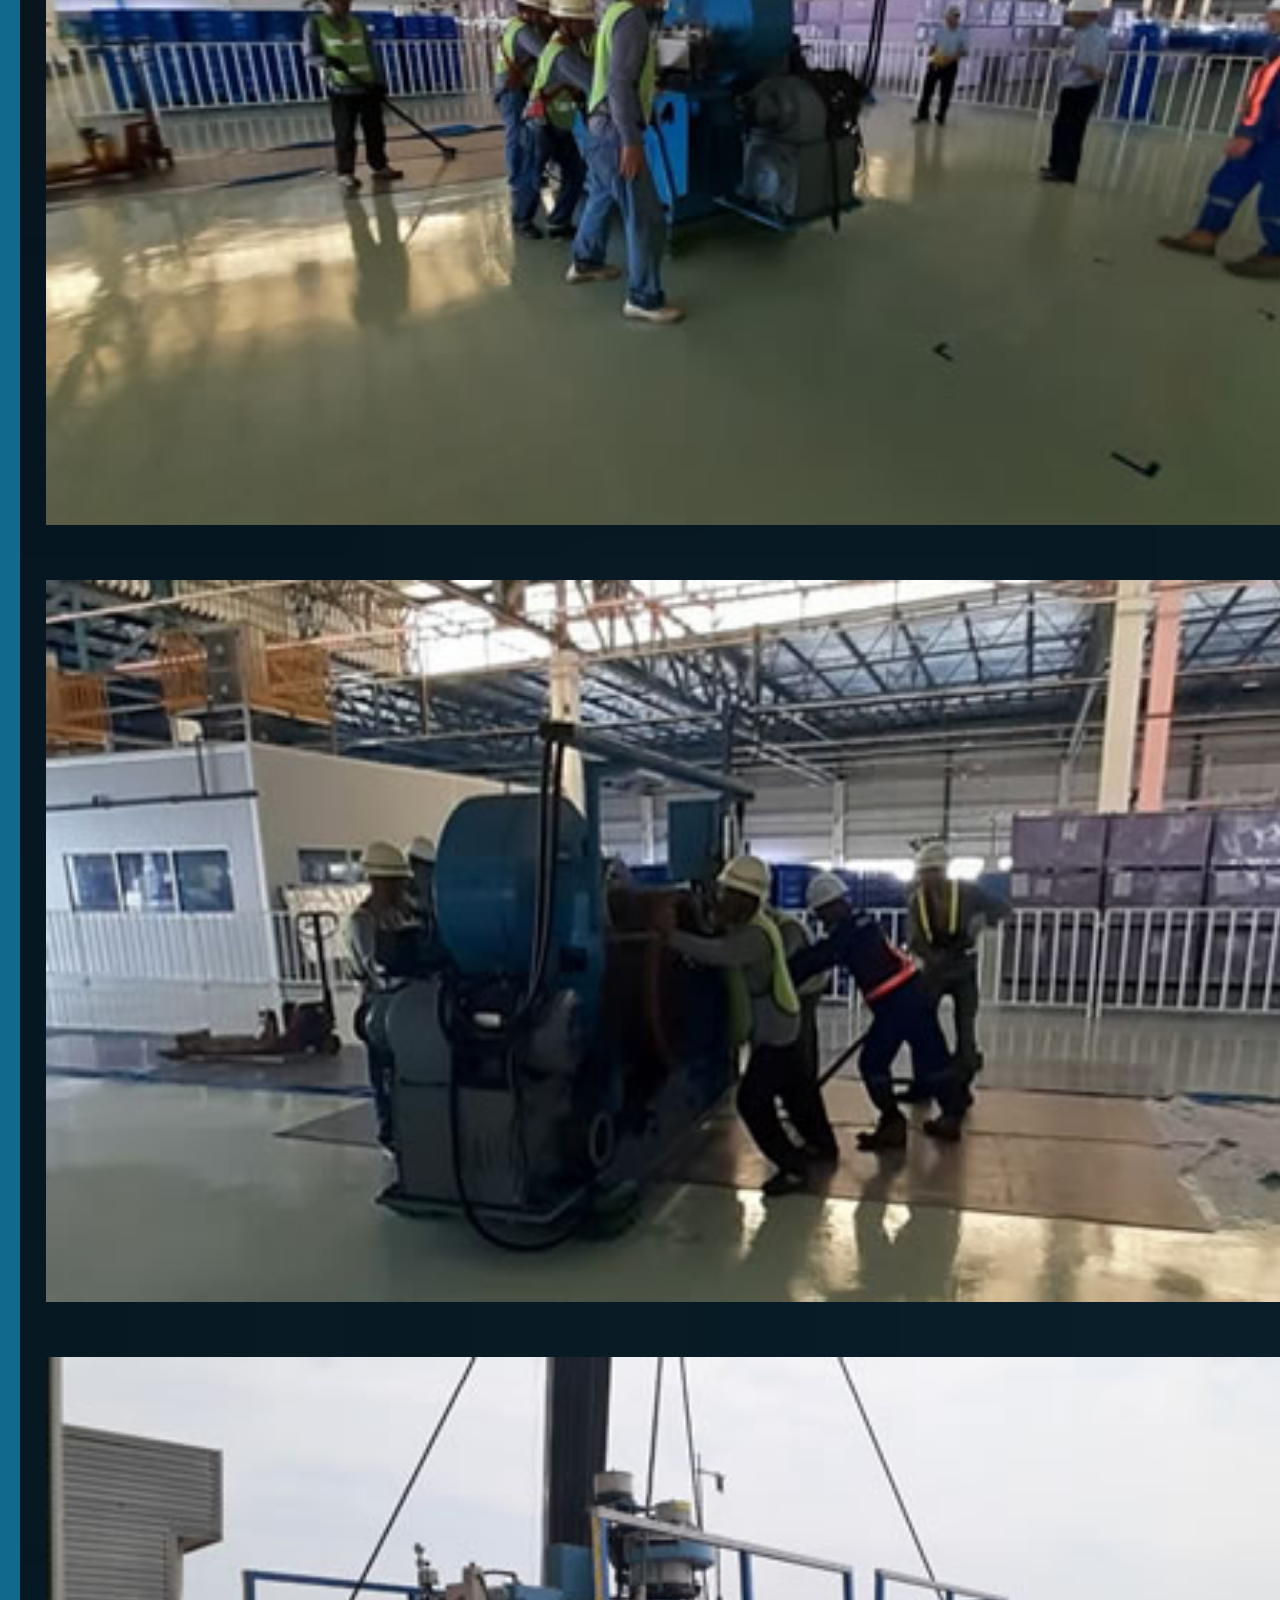
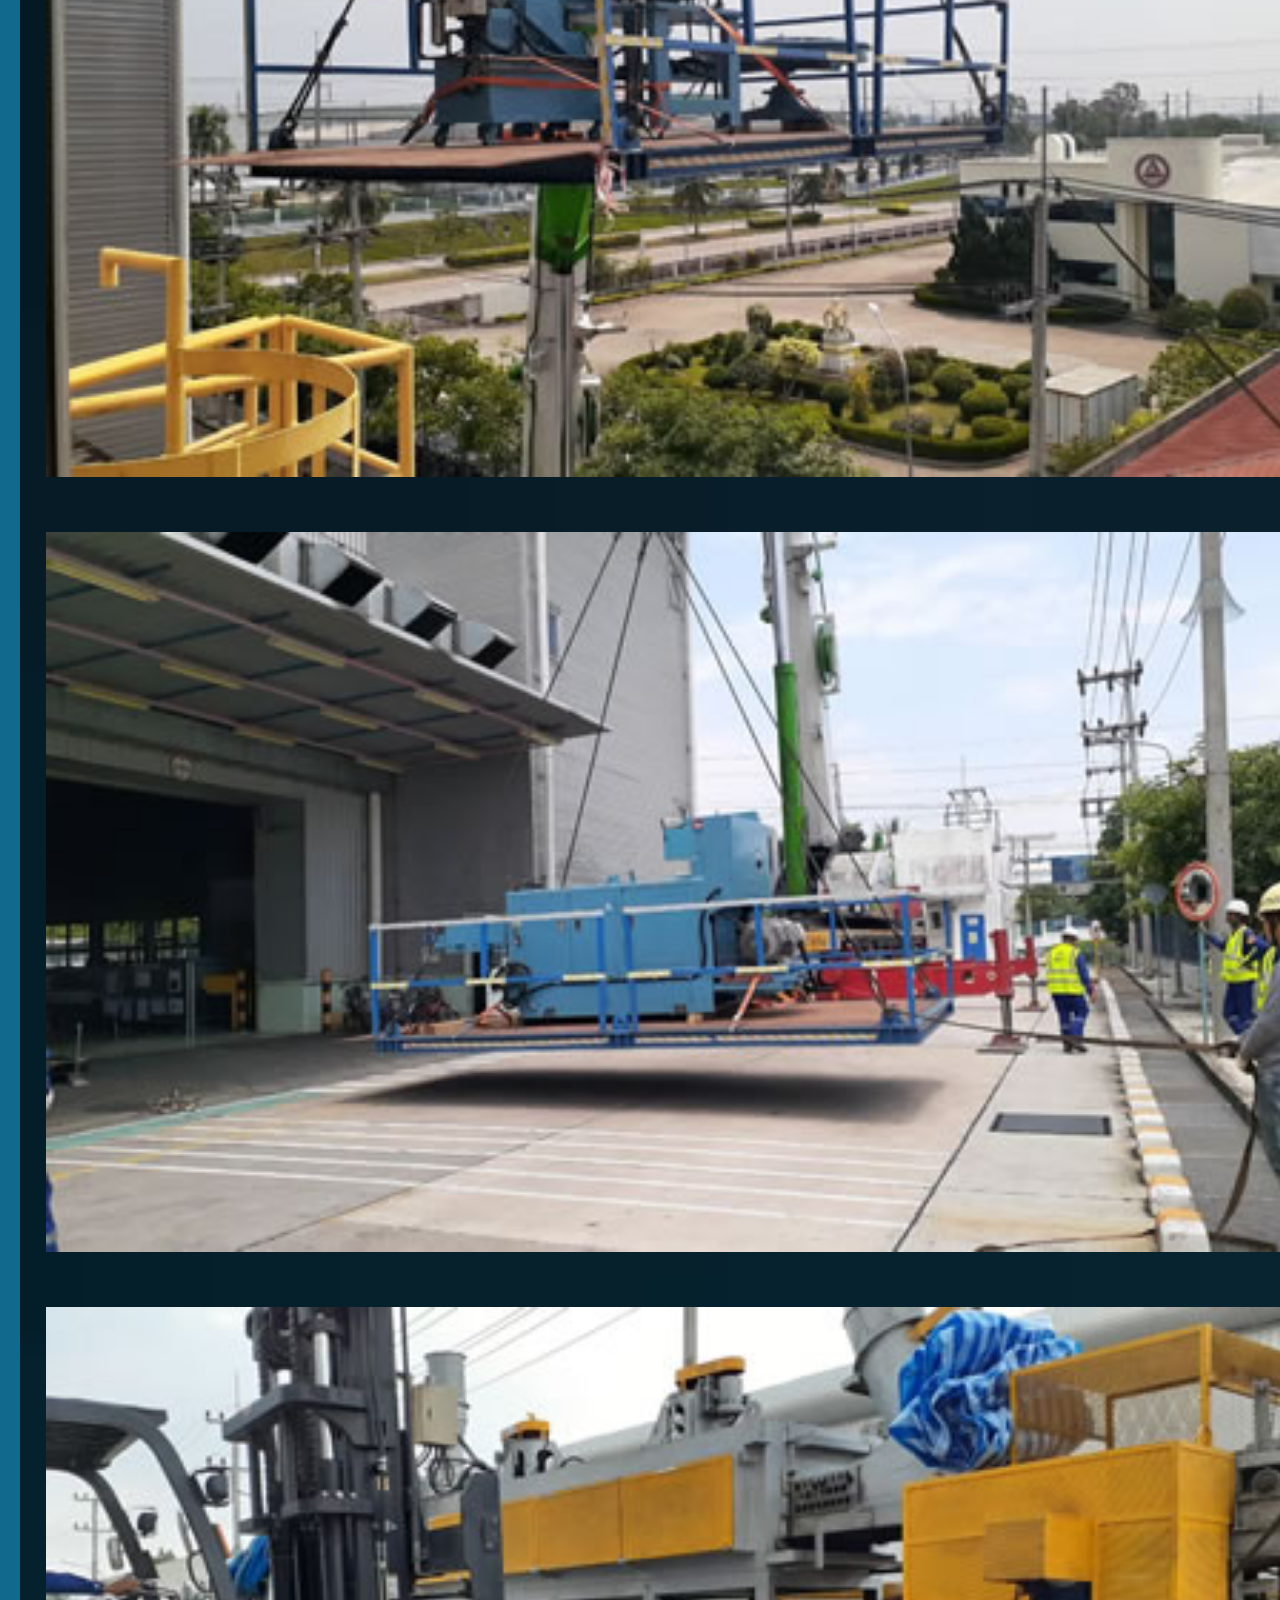
<file: service.html>
<!DOCTYPE html>
<html lang="en">
<head>
    <meta charset="UTF-8">
    <meta name="viewport" content="width=device-width, initial-scale=1.0">
    <title>Thai Yori Engineering - บริษัท ไทยโยริ เอ็นจิเนียริ่ง จำกัด</title>
    <link rel="stylesheet" href="css/styles.css">
    <link href="https://cdn.jsdelivr.net/npm/bootstrap@5.0.0-beta1/dist/css/bootstrap.min.css" rel="stylesheet" integrity="sha384-giJF6kkoqNQ00vy+HMDP7azOuL0xtbfIcaT9wjKHr8RbDVddVHyTfAAsrekwKmP1" crossorigin="anonymous">
    <script src="https://cdn.jsdelivr.net/npm/bootstrap@5.0.0-beta1/dist/js/bootstrap.bundle.min.js" integrity="sha384-ygbV9kiqUc6oa4msXn9868pTtWMgiQaeYH7/t7LECLbyPA2x65Kgf80OJFdroafW" crossorigin="anonymous"></script>
</head>
<body>
    <nav class="navbar navbar-expand-lg navbar-light">
        <div class="container">
          <a class="navbar-brand" href="index.html">ThaiYori</a>
          <button class="navbar-toggler" type="button" data-bs-toggle="collapse" data-bs-target="#navbarTogglerDemo02" aria-controls="navbarTogglerDemo02" aria-expanded="false" aria-label="Toggle navigation">
            <span class="navbar-toggler-icon"></span>
          </button>
          <div class="collapse navbar-collapse" id="navbarTogglerDemo02">
            <ul class="navbar-nav me-auto mb-2 mb-lg-0">
              <li class="nav-item">
                <a class="nav-link active" aria-current="page" href="index.html">Home</a>
              </li>
              <li class="nav-item">
                <a class="nav-link"  href="service.html">Engineering Contractor Services</a>
              </li>
              <li class="nav-item">
                <a class="nav-link"  href="contact.html">Contact Us</a>
              </li>
              
            </ul>
            <form class="d-flex">
              <input class="form-control me-2" type="search" placeholder="Search" aria-label="Search">
              <button class="btn btn-light btn-outline-success" type="submit">Search</button>
            </form>
          </div>
        </div>
    </nav>

    <section class="service-header">
        <div class="top-header">
          <img class="header-logo" src="images/logo.png" alt="logo">
        </div>
      </section>

      <div class="container-fluid service-section">
          <div class="row">

                            <div class="service-heading">
                                <h2 class="service-h2">Ventilation</h2>
                            </div>

            

                <div class="carousal-vent col-lg-7">
                    <div id="menu-carousel" class="carousel slide" data-bs-ride="carousel">

                        <div class="carousel-inner">

                            <div class="carousel-item active">
                                 <img src="images/28.jpg" class="menu-img d-block w-100" alt="...">
                            </div>

                            <div class="carousel-item">
                                <img src="images/29.jpg" class="menu-img d-block w-100" alt="...">
                            </div>

                            <div class="carousel-item">
                                <img src="images/30.jpg" class="menu-img d-block w-100" alt="...">
                            </div>

                            <div class="carousel-item">
                                 <img src="images/31.jpg" class="menu-img d-block w-100" alt="...">
                            </div>

                        </div>

                            <a class="carousel-control-prev" href="#menu-carousel" role="button" data-bs-slide="prev">
                                <span class="carousel-control-prev-icon" aria-hidden="true"></span>
                                <span class="visually-hidden">Previous</span>
                            </a>
                            <a class="carousel-control-next" href="#menu-carousel" role="button" data-bs-slide="next">
                                <span class="carousel-control-next-icon" aria-hidden="true"></span>
                                <span class="visually-hidden">Next</span>
                            </a>
                    </div>
                </div>

                        <div class="div-vent-img">
                            <img id="vent-img"  src="images/27.jpg" alt="Ventilation">
                        </div>
               
            </div>
        </div>
                        <div class="row service-fire-section">

                            <div class="service-heading">
                                <h2 class="service-fire-h2">Fire Alarm</h2>
                            </div>

                            <div class="div-vent-img">
                                <img id="vent-img"  src="images/34.jpg" alt="Ventilation">
                            </div>
                        </div>
        

        <div class="electrical-section">
            <div class="container electrical">
                <div class="electrical-heading">
                    <h2 class="electrical-h2">Electrical</h2>

                    <div class="service-item">
                        <img src="images/36.jpg" alt="Ventilation">
                    </div>

                    <div class="service-item">
                        <img src="images/35.jpg" alt="Ventilation">
                    </div>

                    <div class="service-item">
                        <img src="images/37.jpg" alt="Ventilation">
                    </div>
                </div>
            </div>
        </div>

        

        <div class="container-fluid pipe-section">
            <div class="row">
  
                            <div class="service-heading">
                                  <h2 class="pipe-h2">Pipe Work</h2>
                            </div>

                            <div class="div-vent-img">
                                <img id="pipe-img"  src="images/45.jpg" alt="Ventilation">
                            </div>
  
              
  
                            
                      
                            <div class="item col-lg-4 col-md-6 col-sm-12">
                                <img class="pipe-item" src="images/39.jpg" alt="pipe">
                            </div>
                                  
                      
                            <div class="item col-lg-4 col-md-6 col-sm-12">
                                <img class="pipe-item" src="images/38.jpg" alt="pipe">
                            </div>

                            <div class="item col-lg-4 col-md-6 col-sm-12">
                                <img class="pipe-item" src="images/44.jpg" alt="pipe">
                            </div>

                            <div class="item col-lg-4 col-md-6 col-sm-12">
                                <img class="pipe-item" src="images/41.jpg" alt="pipe">
                            </div>

                            <div class="item col-lg-4 col-md-6 col-sm-12">
                                <img class="pipe-item" src="images/42.jpg" alt="pipe">
                            </div>

                            <div class="item col-lg-4 col-md-6 col-sm-12">
                                <img class="pipe-item" src="images/40.jpg" alt="pipe">
                            </div>
                      
            </div>
        </div>

        <div class="container-fluid machine-section">

            <div class="row">

                <div class="service-heading">
                    <h2 class="machine-h2">Moving Heavy Machinery</h2>
                </div>
    
                <div class="item col-lg-4 col-md-6 col-sm-12">
                    <img class="machine-item" src="images/46.jpg" alt="">
                </div>
    
                <div class="item col-lg-4 col-md-6 col-sm-12">
                    <img class="machine-item" src="images/47.jpg" alt="">
                </div>
    
                <div class="item col-lg-4 col-md-6 col-sm-12">
                    <img class="machine-item" src="images/48.jpg" alt="">
                </div>
    
                <div class="item col-lg-4 col-md-6 col-sm-12">
                    <img class="machine-item" src="images/54.jpg" alt="">
                </div>
    
                <div class="item col-lg-4 col-md-6 col-sm-12">
                    <img class="machine-item" src="images/49.jpg" alt="">
                </div>
    
                <div class="item col-lg-4 col-md-6 col-sm-12">
                    <img class="machine-item" src="images/50.jpg" alt="">
                </div>
    
                <div class="item col-lg-4 col-md-6 col-sm-12">
                    <img class="machine-item" src="images/51.jpg" alt="">
                </div>
    
                <div class="item col-lg-4 col-md-6 col-sm-12">
                    <img class="machine-item" src="images/52.jpg" alt="">
                </div>
    
                <div class="item col-lg-4 col-md-12 col-sm-12">
                    <img class="machine-item" src="images/53.jpg" alt="">
                </div>
    
            </div>
        </div>

        <div class="container-fluid steel-section">

            <div class="row">

                <div class="service-heading">
                    <h2 class="pipe-h2">Steel Structure</h2>
                </div>
    
                   
                <div class="item col-lg-3 col-md-6 col-sm-12">
                    <img class="machine-item" src="images/55.jpg" alt="">
                </div>
    
                <div class="item col-lg-3 col-md-6 col-sm-12">
                    <img class="machine-item" src="images/56.jpg" alt="">
                </div>
    
                <div class="item col-lg-3 col-md-6 col-sm-12">
                    <img class="machine-item" src="images/57.jpg" alt="">
                </div>
    
                <div class="item col-lg-3 col-md-6 col-sm-12">
                    <img class="machine-item" src="images/58.jpg" alt="">
                </div>
    
                <div class="item col-lg-3 col-md-6 col-sm-12">
                    <img class="machine-item" src="images/59.jpg" alt="">
                </div>
    
                <div class="item col-lg-3 col-md-6 col-sm-12">
                    <img class="machine-item" src="images/60.jpg" alt="">
                </div>
    
                <div class="item col-lg-3 col-md-6 col-sm-12">
                    <img class="machine-item" src="images/64.jpg" alt="">
                </div>
    
                <div class="item col-lg-3 col-md-6 col-sm-12">
                    <img class="machine-item" src="images/63.jpg" alt="">
                </div>

                <div class="item col-lg-6 col-md-6 col-sm-12">
                    <img class="machine-item" src="images/62.jpg" alt="">
                </div>

                <div class="item col-lg-6 col-md-6 col-sm-12">
                    <img class="machine-item" src="images/61.jpg" alt="">
                </div>
    
            </div>
        </div>


        

        <div class="container-fluid civil-section">

            <div class="row">

                <div class="service-heading">
                    <h2 class="pipe-h2">Civil Jobs</h2>
                </div>
    
                   
                <div class="item col-lg-4 col-md-6 col-sm-12">
                    <img class="civil-item" src="images/65.jpg" alt="">
                </div>
    
                <div class="item col-lg-4 col-md-6 col-sm-12">
                    <img class="civil-item" src="images/66.jpg" alt="">
                </div>
    
                <div class="item col-lg-4 col-md-6 col-sm-12">
                    <img class="civil-item" src="images/68.jpg" alt="">
                </div>
    
                <div class="item col-lg-4 col-md-6 col-sm-12">
                    <img class="civil-item" src="images/67.jpg" alt="">
                </div>
    
                <div class="item col-lg-4 col-md-6 col-sm-12">
                    <img class="civil-item" src="images/69.jpg" alt="">
                </div>
    
                <div class="item col-lg-4 col-md-6 col-sm-12">
                    <img class="civil-item" src="images/70.jpg" alt="">
                </div>
    
                <div class="item col-lg-4 col-md-6 col-sm-12">
                    <img class="civil-item" src="images/71.jpg" alt="">
                </div>
    
                <div class="item col-lg-4 col-md-6 col-sm-12">
                    <img class="civil-item" src="images/72.jpg" alt="">
                </div>

                <div class="item col-lg-4 col-md-6 col-sm-12">
                    <img class="civil-item" src="images/73.jpg" alt="">
                </div>

                <div class="item col-lg-4 col-md-6 col-sm-12">
                    <img class="civil-item" src="images/74.jpg" alt="">
                </div>

                <div class="item col-lg-4 col-md-6 col-sm-12">
                    <img class="civil-item" src="images/75.jpg" alt="">
                </div>

                <div class="item col-lg-4 col-md-6 col-sm-12">
                    <img class="civil-item" src="images/76.jpg" alt="">
                </div>
    
            </div>
        </div>




        <div class="feature-box footer-heading col-sm-12 col-md-12  col-lg-12">
            <h3 class="footer-h3">Thai Yori Engineering Co.Ltd</h3>
            <h3 class="footer-thaiyori">บริษัท ไทยโยริ เอ็นจิเนียริ่ง จำกัด</h3><br>
          </div>
      
          <div class="container-fluid footer">
            <div class="row">
      
              <div class="feature-box col-lg-4 col-md-6 col-sm-12">
                <img class="footer-icon" src="images/22.svg" alt="icon">
                <h5 class="footer-h5">Address</h5>
                <p class="footer-p"><a class="footer-link" target="_blank" href="https://goo.gl/maps/tM969JZGVujeP5Lw7">19 SoiKungvonkit 8, Kungvonkit Road, Tambol Banbueng,Amphur Banbueng, Chonburi 20170</a></p>
                <p class="footer-sm-p"><a class="footer-link" target"_blank" href="https://goo.gl/maps/tM969JZGVujeP5Lw7">"19 ซอยกังวลกิจ 8 ถนนกังวลกิจ ตำบลบ้านบึง อำเภอบ้านบึง จังหวัดชลบุรี 20170"</a></p>
              </div>
      
              <div class="feature-box col-lg-4 col-md-6 col-sm-12">
                <img class="footer-icon" src="images/23.svg" alt="phone-icon">
                <h5 class="footer-h5">Phone</h5>
                <p class="footer-p">Managing Director - 0815751649</p>
                <p class="footer-p">Administrator - 033079266</p>
              </div>
      
              <div class="feature-box col-lg-4 col-md-12 col-sm-12">
                <br>
                <img class="footer-icon" src="images/24.svg" alt="icon">
                <h5 class="footer-h5">Facebook</h5>
                <p class="footer-p"><a class="footer-link" target="_blank" href="https://web.facebook.com/EngStyleJapan">EngStyleJapan</a></p>
              </div>
            </div> 
          </div> 
      
          <div class="container-fluid footer-2">
            <div class="row">
      
              <div class="feature-box col-lg-6 col-md-6 col-sm-12">
                <img class="footer-icon" src="images/25.svg" alt="icon">
                <h3 class="time-h3">Opening Hours</h3>
                <table id="tablecss">
                <tr>
                  <td>Monday</td>
                  <td>8.00-17.00</td>
                </tr>
                <tr>
                  <td>Tuesday</td>
                  <td>8.00-17.00</td>
                </tr>
                <tr>
                  <td>Wednesday</td>
                  <td>8.00-17.00</td>
                </tr>
                <tr>
                  <td>Thursday</td>
                  <td>8.00-17.00</td>
                </tr>
                <tr>
                  <td>Friday</td>
                  <td>8.00-17.00</td>
                </tr>
                <tr>
                  <td>Saturday</td>
                  <td>8.00-17.00</td>
                </tr>
                <tr>
                  <td>Sunday</td>
                  <td>Closed</td>
                </tr>
              </table>
              </div>
      
              <div class="feature-box col-lg-6 col-md-6 col-sm-12">
                <p><iframe src="https://www.google.com/maps/embed?pb=!1m18!1m12!1m3!1d248670.87673599174!2d100.93669523901332!3d13.131939810464345!2m3!1f0!2f0!3f0!3m2!1i1024!2i768!4f13.1!3m3!1m2!1s0x311d3325f14aa3bb%3A0x8f4c5c3dea7175f5!2sThai%20Yori%20Engineering%20Co.%2CLtd!5e0!3m2!1sen!2sth!4v1612229118817!5m2!1sen!2sth" width="400" height="300" frameborder="0" style="border:0;" allowfullscreen="" aria-hidden="false" tabindex="0"></iframe></p>
              </div>
            </div>
          </div>
      
          
                
          
            <div class="copyright">
              <p class="copyright-p">Copyright &copy; 2021 Thai Yori | Design By WEBKM <p>
            </div>
        

        
        


    </body>
</html>
</file>
<file: css/styles.css>
body {
    margin: 0;
    padding: 0;
    background-color: #d6e0f0;
    width: 100%;
}
.nav-item {
    font-weight: bold;
    }
.header {
    position: relative;
    min-height: 50vh;
    padding: 50px auto 50px auto;
    display: flex;
    justify-content: center;
    align-items: center;
    flex-direction: column;
    background: url(../images/bg5.jpg);
    background-size: cover;
    width: 100%;
}
.top-header {
    width: 100%;
    margin: auto;
    text-align: center;
}
.header-logo {
    
    text-align: center;
    width: 80%;
    margin: auto;
    position: relative;
    border: 3px solid white;
    background-color: inherit;
}   
.top-container-h3 {
    margin-top: 20px;
    font-weight: bold;
    font-size: 1.8em;
    text-align: center;
}
p {
    font-size: 1.4em;
}
.fonth5 {
    font-size: 1.6em;
    font-weight: bold;
    color: white;
}
#middle-container-h3 {
    margin-top: 20px;
    font-weight: bold;
    font-size: 1.8em;
    color: white;
}
.middle-p {
    font-size: 1.4em;
    color: white;
}
.middle-2-p {
    font-size: 1.4em;
    color: black
}
.top-container {
    text-align: center;
    width: 100%;
}
img {
    width: 100%;
}
.top-container-p {
    padding: 2% 7%;
}




.middle-container {
    text-align: center;
    background-color: #0278ae;
    margin-top: 8%;
    width: 100%;
}

.icon {
    width: 70px;
    margin: 13% auto 5% auto;
}
.bottom-icon {
    width: 80px;
    margin: 13% auto 5% auto;
}

#img-expert {
    width: 85%;
    margin: 50px auto;
}
.history{
    font-size: 18px;
    width: 100%;
}
.bottom-container {
    text-align: center;
    margin-top: 9px;
    padding: 4%;
    width: 100%;
}

.last-container {
    text-align: left;
    width: 100%;
}

.footer {
 width: 100%;
 background-color: #0278ae;
 text-align: center;
 
}
.footer-heading {
    width: 100%;
    text-align: center;
    background-color: #0278ae;
    padding: 1% auto 0 auto;
    margin-top: 20px;
}
.footer-icon {
    width: 38px;
    
}
.footer-h3 {
    color: white;
    font-weight: bold;
    padding: 2% 2% 0 2%;
}
.footer-thaiyori {
    color: white;
    
}
.footer-h5 {
    color: white;
    font-weight: bold;
}
.footer-p {
    color: white;
    font-size: 1.2em;
}
.footer-sm-p {
    color: white;
    font-size: 1em;
}
.footer-link {
    
    color:white;
    text-decoration: none;
}
      
      
.footer-link:hover {
    color:#c4fb6d;
    font-size: 1.1em;
}
      
      
footer-link:active {
    color:#b52b65;
}
.footer-2 {
    text-align: center;
}
#tablecss {
    
    text-align: left;
    font-size: 26px;
    margin:auto;
}
.feature-box {
    padding: 15px;
}

.footer-img {
    width: 80%;
}
.copyright {
    background-color: #0278ae;
    margin-bottom: 0;
    padding: 0;
    text-align: center;
    width: 100%;
}
.copyright-p {
    font-size: 1em;
    margin-bottom: 0;
    color: white;
}








.contact-header {
    color: #0278ae;
    font-weight: bolder;
}
.contact-heading {
    font-size: 1em;
    font-weight: bold;
    color: white;
}
.contact-ico {
width: 60px;
}
.contact {
position: relative;
min-height: 100vh;
padding: 50px 100px;
display: flex;
justify-content: center;
align-items: center;
flex-direction: column;
background: url(../images/bg2.jpg);
background-size: cover;
}
.contact .content {
    max-width : 800px;
    text-align: center;
    color: white;
}
.contact .content h2 {
    font-size: 36px;
    font-weight: 500px;
}
.contact .content p {
    font-weight: 100px;
}
.contact-container {
    width: 100%;
    display: flex;
    justify-content: center;
    align-items: center;
    margin-top: 30px;
}
.contact-container .contactInfo {
    width: 80%;
    display: flex;
    flex-direction: column;
}
.contact-container .contactInfo .box {
    position: relative;
    padding: 20px 0;
    display: flex;
    
}


.contact-container .contactInfo .box .contact-icon {
    min-width: 45px;
    height: 45px;
    display: flex;
    justify-content: center;
    align-items: center;
    border-radius: 48%;
    font-size: 22px;
}
.contact-container .contactInfo .box .text {
    display: flex;
    margin-left: 20px;
    font-size: 16px;
    flex-direction: column;
    font-weight: 300;
}
.text {
    margin-left:20px;
    display: flex;
    font-size: 16px;
    flex-direction: column;
    font-weight: 300;
    color: white;
}
.contact-container .contactInfo .box .text h3 {
    color: white;
    font-weight: bold;
}
.contactForm {
    width: 40%;
    padding: 40px;
    background: white;
}
.contactForm h2{
    font-size: 30px;
    color: #0278ae;
    font-weight: 500;
}
.contactForm .inputBox {
    position: relative;
    width: 100%;
    margin-top: 10px;
}
.contactForm .inputBox input,
.contactForm .inputBox textarea {
    width: 100%;
    padding: 5px 0;
    font-size: 16px;
    margin: 10px 0;
    border: none;
    border-bottom: 2px solid #0278ae;
    outline: none;
    resize: none;
}
.contactForm .inputBox span {
    position: absolute;
    left: 0;
    padding: 5px 0;
    font-size: 16px;
    margin: 10px 0;
    pointer-events: none;
    transition: 0.5s;
    color: black;
}
.contactForm .inputBox input:focus ~ span,
.contactForm .inputBox input:valid ~ span,
.contactForm .inputBox textarea:focus ~ span,
.contactForm .inputBox textarea:valid ~ span {
    color: #0278ae;
    font-size: 12px;
    transform: translateY(-20px);
}
.contactForm .inputBox input[type="submit"] {
    width: 100px;
    background: #0278ae;
    color: white;
    border: none;
    cursor: pointer;
    padding: 10px;
    font-size: 18px;
}
@media (max-width: 991px) 
{
    .contact 
    {
        padding: 50px;
    }
    .contact-container 
    {
        flex-direction: column;
    }S
    .contact-container .contactInfo {
        margin-bottom: 40px;
    }
    .contact-container .contactInfo,
    .contactForm  {
        width: 100%;
    }
}       



.service-header {
    position: relative;
    min-height: 100vh;
    padding: 50px auto 50px auto;
    display: flex;
    justify-content: center;
    align-items: center;
    flex-direction: column;
    background: url(../images/bg1.jpg);
    background-size: cover;
    width: 100%;
    
}

.service-section {
    background-image: url(../images/bg10.jpg);
    background-size: cover;
    border: 20px solid #11698e; 
    border-bottom: none;
    width: 100%;
    
    
}
.service-heading {
    text-align: center;
    padding: 40px 0 10px 0;
}
.service-h2 {
    font-weight: bold;
    text-align: center;
    color: #11698e;
    position: relative;
    margin: auto;
    font-size: 2.5em;
}
.carousal-vent {
    width: 50px;
    background-color: white;
    margin: auto;
}
.div-vent-img {
    text-align: center;
    padding: 2%;
    
}
#vent-img {
    width: 80%;
    padding-bottom: 4%;
}
.service-fire-section {
    min-height: 55vh;
    background-image: url(../images/bg3.jpg);
    background-size: cover;
    width: 100%;
    text-align: center;
    align-items: center;
    
}
.service-fire-h2 {
    font-weight: bold;
    text-align: center;
    color: red;
    position: relative;
    width: 350px;
    height: 60px;
    background-color: white;
    margin: auto;
    font-size: 2.5em;
    border: 3px solid red;
}




.electrical-section {
    background-image: url(../images/bg8.jpg);
    padding-bottom: 10%;
    width: 100%;
    
}
.electrical {
    text-align: center;
    padding-top: 20px;
}
.service-item {
    padding-top: 20px;
}
.electrical-h2 {
    font-weight: bold;
    text-align: center;
    color: #0a043c;
    position: relative;
    margin: auto;
    font-size: 2.5em;
    padding: 1%;
}



.pipe-section {
    text-align: center;
    background-image: url(../images/bg10.jpg);
    background-size: cover;
    padding-bottom: 10%;
    border: 20px solid #11698e;
    border-top: none;
    border-bottom: none;
    width: 100%;
}
.pipe-h2 {
    font-weight: bold;
    text-align: center;
    color:  #11698e;
    position: relative;
    width: 350px;
    height: 65px;
    margin: auto;
    font-size: 2.5em;
    border: 8px solid #11698e;
    
}
#pipe-img {
    width: 75%;
}

.pipe-item {
    padding: 2%;
}




.machine-section {
    text-align: center;
    background-image: url(../images/bg10.jpg);
    background-size: cover;
    padding-bottom: 10%;
    border: 20px solid #11698e;
    border-top: none;
    border-bottom: none;
    width: 100%;
}

.machine-h2 {
    font-weight: bold;
    text-align: center;
    color: #11698e;
    position: relative;
    margin: auto;
    font-size: 2.5em;
    
}
.machine-item {
    padding: 2%;
}


.steel-section {
    text-align: center;
    background-image: url(../images/bluebg.svg);
    background-size: cover;
    padding-bottom: 10%;
    border: 20px solid #11698e;
    border-top: none;
   width: 100%; 
}




.civil-section {
    text-align: center;
    background-image: url(../images/bg10.jpg);
    background-size: cover;
    border: 20px solid #11698e;
    border-top: none;
    padding-bottom: 2%;
    width: 100%;
}

.civil-item {
    padding: 2%;
    width: 95%;
    height: 100%;

}
</file>
